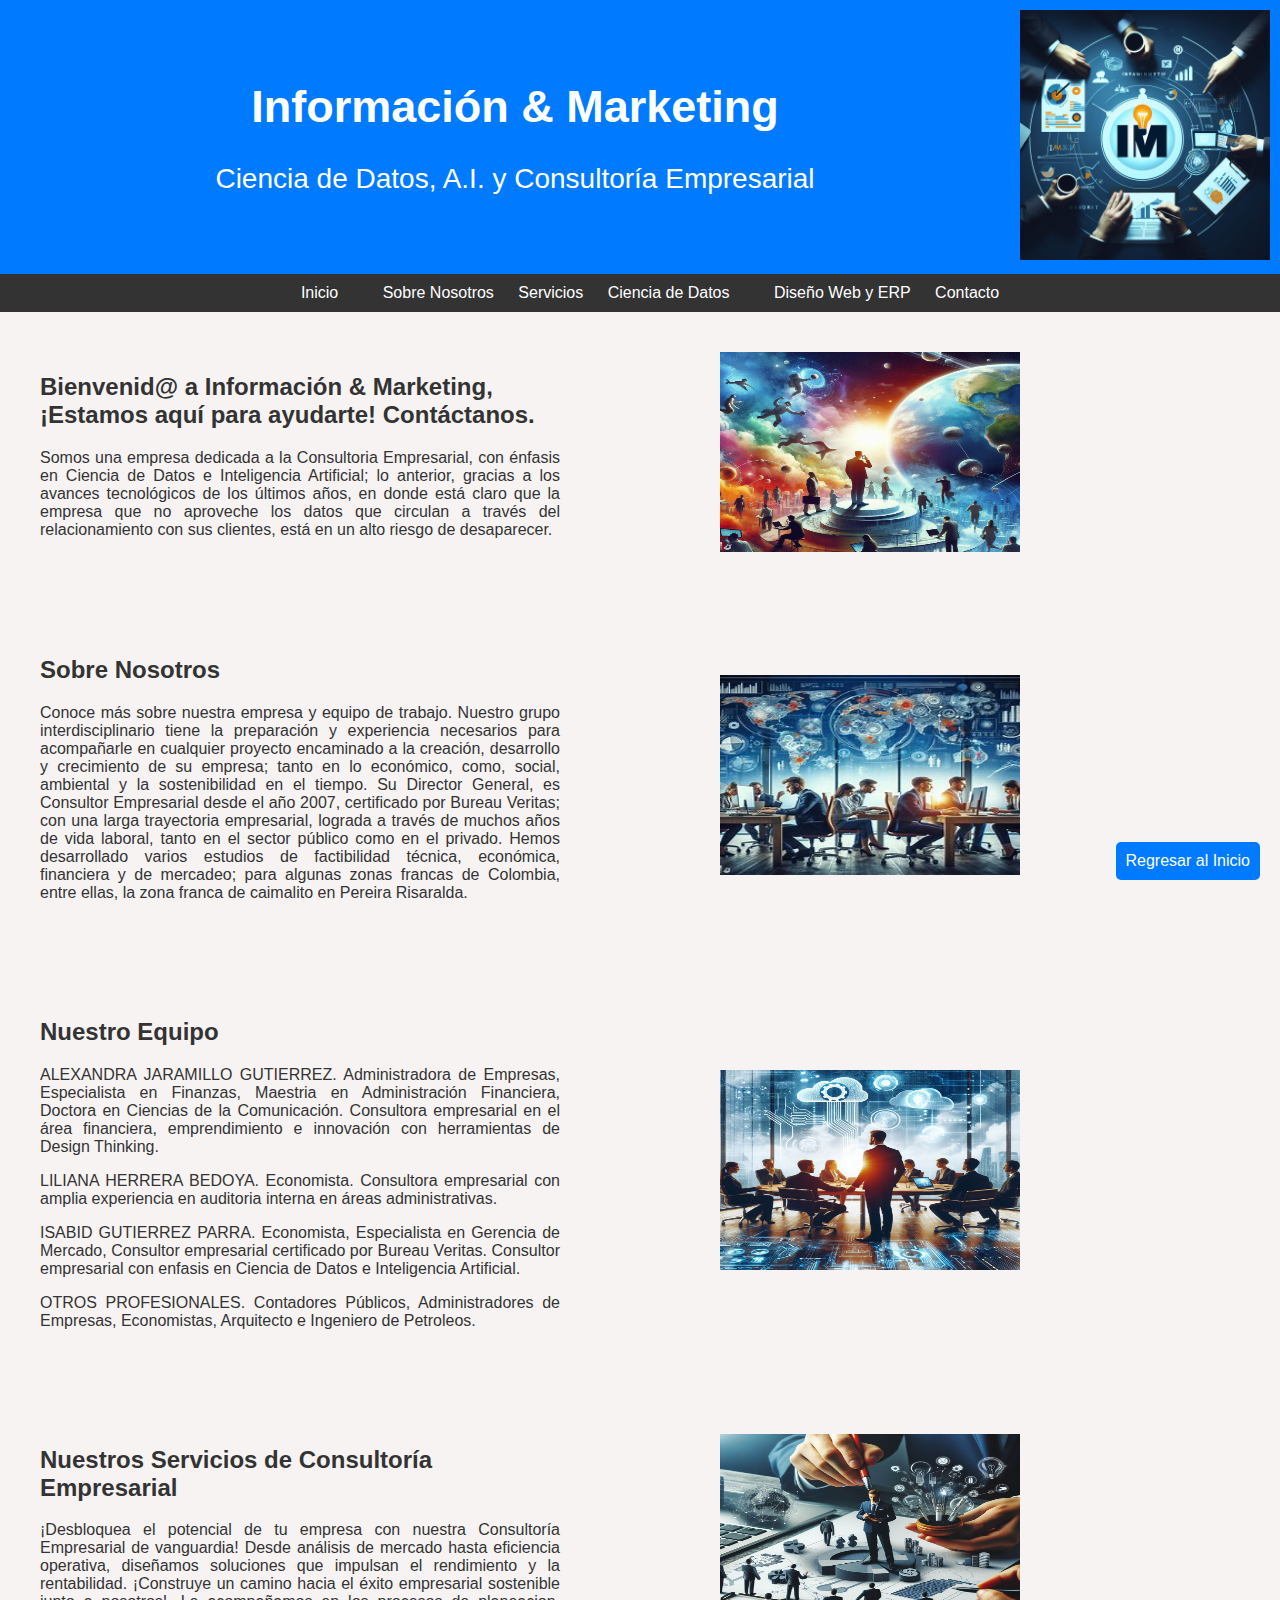
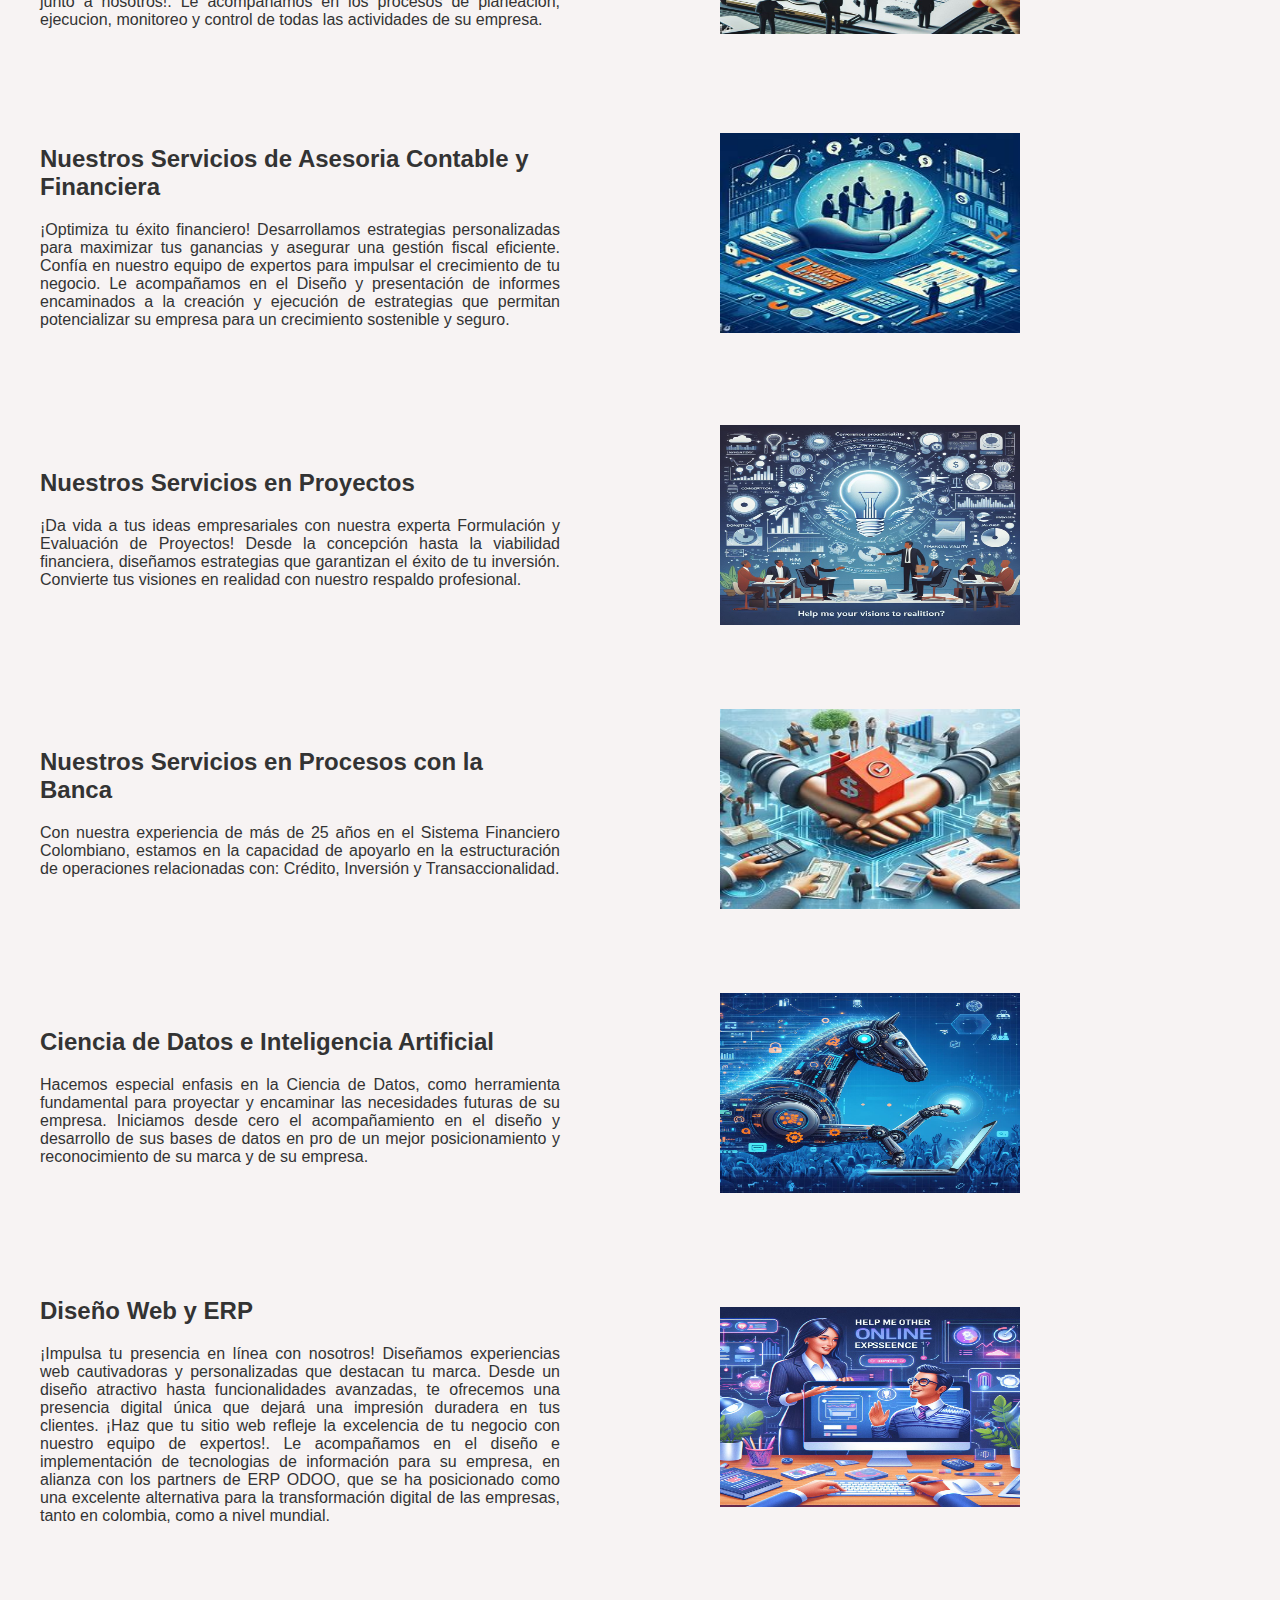
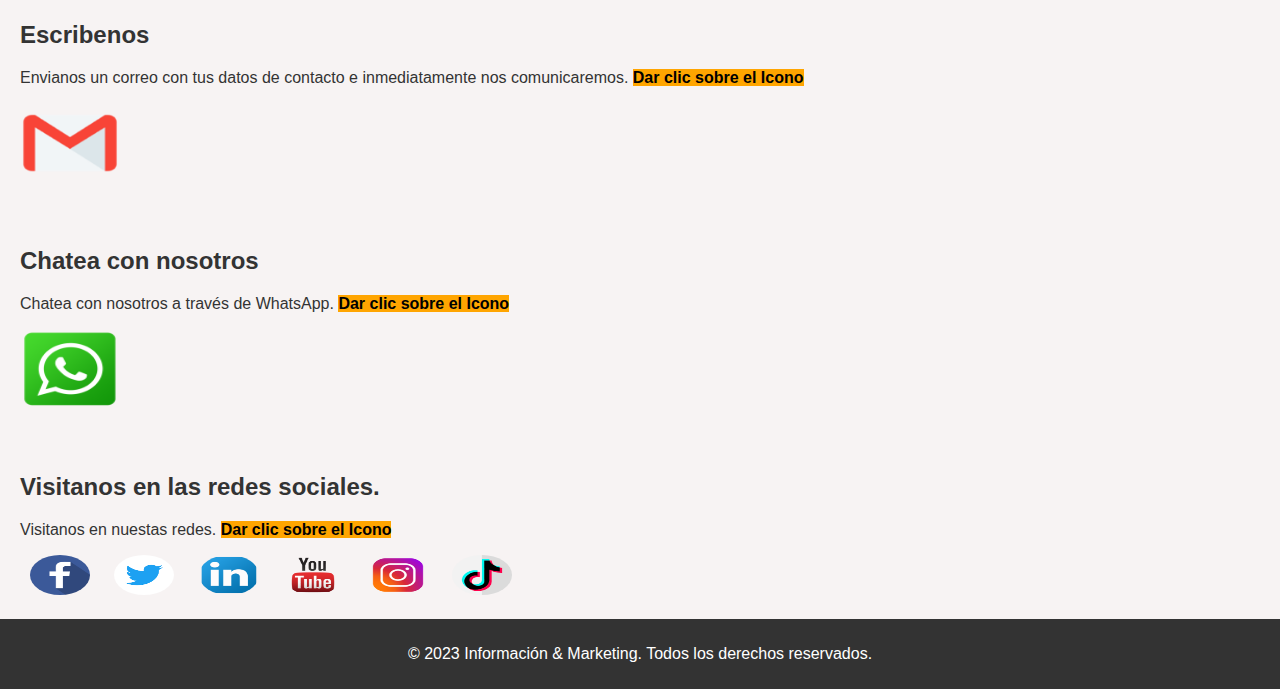
<file: index.html>
<!DOCTYPE html>
<html lang="es">
<head>
    <meta charset="UTF-8">
    <meta name="viewport" content="width=device-width, initial-scale=1.0">
    <meta name="google-site-verification" content="T_G-aM1NRs5ss1O24cldQZyKy198uzYX_vYMZrDh8x0" />
    <title>Información & Marketing - Consultoría Empresarial</title>
    <link rel="stylesheet" href="styles.css">
</head>
<body>
    <header>
        <div class="company-info">
            <h1>Información & Marketing</h1>
            <p>Ciencia de Datos, A.I. y Consultoría Empresarial</p>
        </div>
        <div class="logo">
            <img class="ampliable" src="img/logo3.jpg" alt="Logo de Información & Marketing">
        </div>
    </header>

    <nav>
        <a href="#inicio">Inicio</a>
        <a href="#sobre-nosotros">Sobre Nosotros</a>
        <div class="dropdown">
            <span>Servicios</span>
            <div class="dropdown-content">
                <a href="#consultoria">Consultoría Empresarial</a>
                <a href="#asesoria">Asesoria Contable y Financiera</a>
                <a href="#proyectos">Proyectos</a>
                <a href="#procesos">Procesos con la Banca</a>
                <!-- Agrega más opciones según sea necesario -->
            </div>
        </div>
        <a href="#ciencia">Ciencia de Datos</a>
        <a href="#blog">Diseño Web y ERP</a>
        <div class="contacto">
            <span>Contacto</span>
            <div class="contacto-content">
                <a href="#email">Escribenos</a>
                <a href="#chat">Chatea con nosotros</a>
                <a href="#visita">Visitanos en las redes</a>
            </div>
        </div>

            
     </nav>

     <section id="inicio" class="flex-container">
        <div class="column text-column">
            <h2>Bienvenid@ a Información & Marketing, ¡Estamos aquí para ayudarte! Contáctanos.</h2>
            <p class="parrafo-justificado">
                Somos una empresa dedicada a la Consultoria Empresarial, con énfasis en Ciencia de Datos e Inteligencia Artificial;
                lo anterior, gracias a los avances tecnológicos de los últimos años, en donde está claro que la empresa
                que no aproveche los datos que circulan a través del relacionamiento con sus clientes, está en un alto 
                riesgo de desaparecer.
            </p>
        </div>
        <div class="column">
            <img class="ampliable" src="img/consuliym13.jpg" width="300" height="200" alt="Imagen de Consultoría Empresarial">
        </div>
    </section>


    <section id="sobre-nosotros" class="flex-container">
        <div class="column text-column">
            <a href="#iradetalle">
                <h2>Sobre Nosotros</h2>
                <p class="parrafo-justificado">
                Conoce más sobre nuestra empresa y equipo de trabajo. Nuestro grupo interdisciplinario tiene la preparación y experiencia
                necesarios para acompañarle en cualquier proyecto encaminado a la creación, desarrollo y crecimiento de su empresa;
                tanto en lo económico, como, social, ambiental y la sostenibilidad en el tiempo. Su Director General, es Consultor Empresarial
                desde el año 2007, certificado por Bureau Veritas; con una larga trayectoria empresarial, lograda a través de muchos años de vida 
                laboral, tanto en el sector público como en el privado. Hemos desarrollado varios estudios de factibilidad técnica, económica, 
                financiera y de mercadeo; para algunas zonas francas de Colombia, entre ellas, la zona franca de caimalito en Pereira Risaralda.
                </p>
            </a>
        </div>

        <div class="column">   
            <img class="ampliable" src="img/consuliym1.jpg" width="300" height="200">
        </div>
    </section>

    <section id="iradetalle" class="flex-container">
        <div class="column text-column">
             <h2>Nuestro Equipo</h2>
             <p class="parrafo-justificado">
                ALEXANDRA JARAMILLO GUTIERREZ. Administradora de Empresas, Especialista en Finanzas, 
                Maestria en Administración Financiera, Doctora en Ciencias de la Comunicación. Consultora empresarial 
                en el área financiera, emprendimiento e innovación con herramientas de Design Thinking.  </p>
            <p class="parrafo-justificado">  
                LILIANA HERRERA BEDOYA. Economista. Consultora empresarial con amplia experiencia en auditoria interna
                en áreas administrativas.</p>
            <p class="parrafo-justificado">  
                ISABID GUTIERREZ PARRA. Economista, Especialista en Gerencia de Mercado, Consultor empresarial 
                certificado por Bureau Veritas. Consultor empresarial con enfasis en Ciencia de Datos e Inteligencia Artificial.
            </p>
            <p class="parrafo-justificado">  
                OTROS PROFESIONALES. Contadores Públicos, Administradores de Empresas, Economistas, Arquitecto e Ingeniero de Petroleos.
             </p>
        </div>
        <div class="column">
            <img class="ampliable" src="img/equipodew.jpeg" width="300" height="200">
        </div>
    </section>

    <section id="consultoria" class="flex-container">
        <div class="column text-column">
            <h2>Nuestros Servicios de Consultoría Empresarial</h2>
            <p class="parrafo-justificado">
                ¡Desbloquea el potencial de tu empresa con nuestra Consultoría Empresarial de vanguardia! Desde análisis de mercado 
                hasta eficiencia operativa, diseñamos soluciones que impulsan el rendimiento y la rentabilidad. ¡Construye un camino 
                hacia el éxito empresarial sostenible junto a nosotros!.
                Le acompañamos en los procesos de planeacion, ejecucion, monitoreo y control de todas las actividades de su empresa.
            </p>
        </div>
        <div class="column">
            <img class="ampliable" src="img/consuliym2.jpg" width="300" height="200">
        </div>
    </section>

    <section id="asesoria" class="flex-container">
        <div class="column text-column">
            <h2>Nuestros Servicios de Asesoria Contable y Financiera </h2>
            <p class="parrafo-justificado">
                ¡Optimiza tu éxito financiero! Desarrollamos estrategias personalizadas para maximizar tus ganancias y asegurar 
                una gestión fiscal eficiente. Confía en nuestro equipo de expertos para impulsar el crecimiento de tu negocio. 
                Le acompañamos en el Diseño y presentación de informes encaminados a la creación y ejecución de estrategias
                que permitan potencializar su empresa para un crecimiento sostenible y seguro.
            </p>
        </div>
        <div class="column">
            <img class="ampliable" src="img/consuliym16.jpg" width="300" height="200">
        </div>
    </section>

    <section id="proyectos"  class="flex-container">
        <div class="column text-column">
            <h2>Nuestros Servicios en Proyectos </h2>
            <p class="parrafo-justificado">
                ¡Da vida a tus ideas empresariales con nuestra experta Formulación y Evaluación de Proyectos! Desde la concepción hasta
                la viabilidad financiera, diseñamos estrategias que garantizan el éxito de tu inversión. Convierte tus visiones en realidad 
                con nuestro respaldo profesional.
            </p>
        </div>
        <div class="column">
            <img class="ampliable" src="img/consuliym20.jpg" width="300" height="200">
        </div>
    </section>

    <section id="procesos" class="flex-container">
        <div class="column text-column">
            <h2>Nuestros Servicios en Procesos con la Banca</h2>
            <p class="parrafo-justificado">
                Con nuestra experiencia de más de 25 años en el Sistema Financiero Colombiano, estamos en la capacidad
                de apoyarlo en la estructuración de operaciones relacionadas con: Crédito, Inversión y
                Transaccionalidad.
            </p>
        </div>
        <div class="column">
            <img class="ampliable" src="img/consuliym14.jpg" width="300" height="200">
        </div>
    </section>

    <section id="ciencia" class="flex-container">
        <div class="column text-column">
            <h2>Ciencia de Datos e Inteligencia Artificial</h2>
            <p class="parrafo-justificado">
            Hacemos especial enfasis en la Ciencia de Datos, como herramienta fundamental para proyectar y encaminar las necesidades
            futuras de su empresa. Iniciamos desde cero el acompañamiento en el diseño y desarrollo de sus bases de datos en pro de un mejor
            posicionamiento y reconocimiento de su marca y de su empresa.
            </p>
        </div>
        <div class="column">
            <img class="ampliable" src="img/consuliym18.jpg" width="300" height="200">
        </div>
    </section>

    <section id="blog" class="flex-container">
        <div class="column text-column">
             <h2>Diseño Web y ERP</h2>
            <p class="parrafo-justificado">
                ¡Impulsa tu presencia en línea con nosotros! Diseñamos experiencias web cautivadoras y personalizadas que destacan 
                tu marca. Desde un diseño atractivo hasta funcionalidades avanzadas, te ofrecemos una presencia digital única que 
                dejará una impresión duradera en tus clientes. ¡Haz que tu sitio web refleje la excelencia de tu negocio con nuestro 
                equipo de expertos!. Le acompañamos en el diseño e implementación de tecnologias de información para su empresa,
                en alianza con los partners de ERP ODOO, que se ha posicionado como una excelente alternativa
                para la transformación digital de las empresas, tanto en colombia, como a nivel mundial.
            </p>
        </div>
        <div class="column">
            <img class="ampliable" src="img/iym1.jpeg" width="300" height="200">
        </div>

    </section>

    <section id="email">
        <h2>Escribenos </h2>
        <p>Envianos un correo con tus datos de contacto e inmediatamente nos comunicaremos.
            <span class="resaltado">Dar clic sobre el Icono</span>
        </p>
        <a href="mailto:infoym2021@gmail.com?subject=Solicitud%20de%20Contacto" target="_blank">
            <img src="img/email.png" width="100" height="80" alt="E-Mail" class="imagen-pequeña">
        </a>
        <!-- Puedes agregar imágenes y contenido aquí -->
    </section>

    <section id="chat">
        <h2>Chatea con nosotros</h2>
        <p>Chatea con nosotros a través de WhatsApp. <span class="resaltado">Dar clic sobre el Icono</span>
        </p>
        <a href="https://wa.me/573213300807" target="_blank">
            <img src="img/wa.png" width="100" height="80" alt="WhatsApp" class="imagen-pequeña">
        </a>
        <!-- Puedes agregar imágenes y contenido aquí -->
    </section>
   
    <section id="visita">
        <h2>Visitanos en las redes sociales.  </h2>
        <p>Visitanos en nuestas redes. <span class="resaltado">Dar clic sobre el Icono</span>
        </p>
       
        <!-- Puedes agregar un formulario de contacto y detalles de contacto aquí -->
         <!-- Enlaces a redes sociales -->
         <div class="social-icons"> 
            <a href="https://www.facebook.com/profile.php?id=61555000418195" target="_blank">
                <img src="img/facebook.png" alt="Facebook">
            </a>
            <a href="https://twitter.com/JesusParraAg" target="_blank">
                <img src="img/tuiter.png" alt="Twitter">
            </a>
            <a href="https://www.linkedin.com/in/isabid-gutierrez-2ba592298" target="_blank">
                <img src="img/linkedin.png" alt="LinkedIn">
            </a>
            <a href="https://www.youtube.com/channel/UC6XYYn835dWnManoGTcWAKw" target="_blank">
                <img src="img/youtube.png" alt="Youtube">
            </a>
            <a href="https://www.instagram.com/informacionymarketing1/" target="_blank">
                <img src="img/instagram.png" alt="Instagram">
            </a>
            <a href="https://www.tiktok.com/@infoym2021/" target="_blank">
                <img src="img/tiktok.jpg" alt="tiktok">
            </a>
        </div>



    </section>
    <footer>
        <p class="parrafo-centrado"> &copy; 2023 Información & Marketing. Todos los derechos reservados.
        </p>

    </footer>

    <a href="#" id="regresarAlInicio">Regresar al Inicio</a>


    <script src="iym.js"></script>

</body>
</html>
</file>
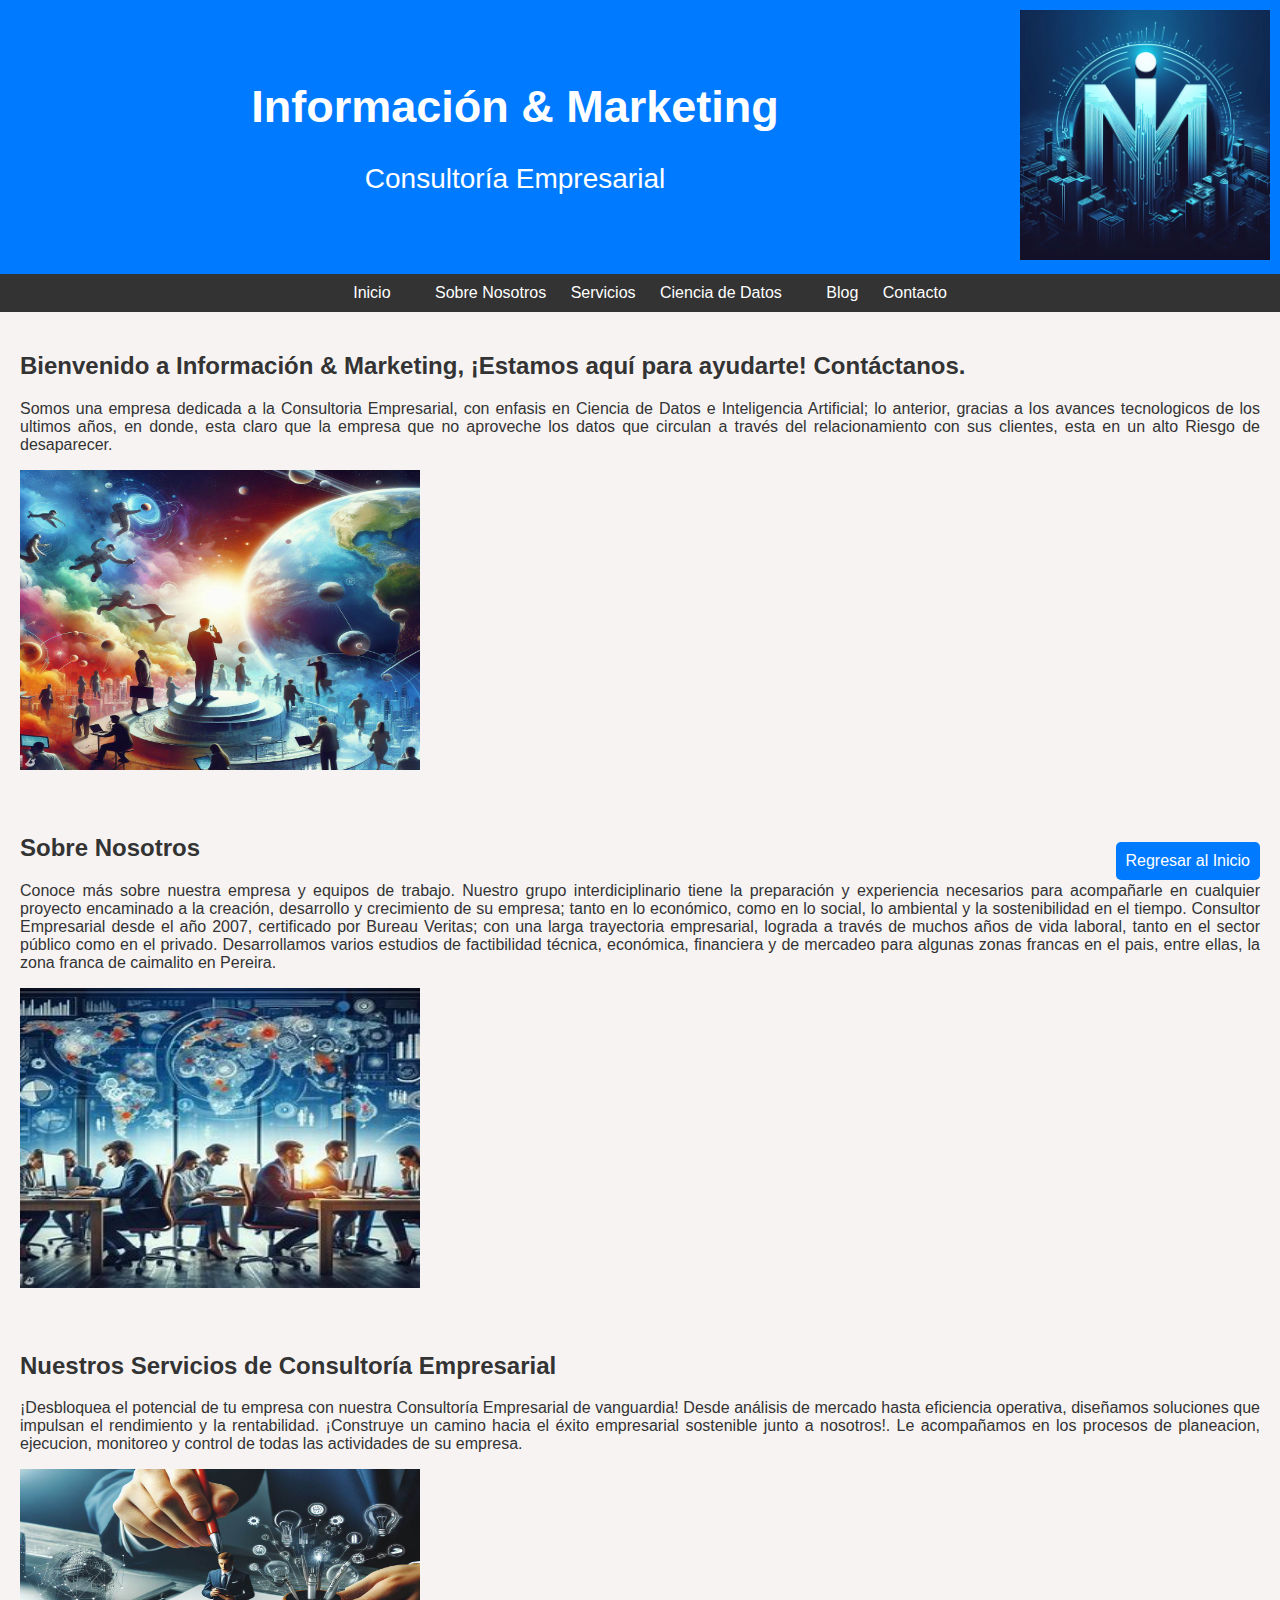
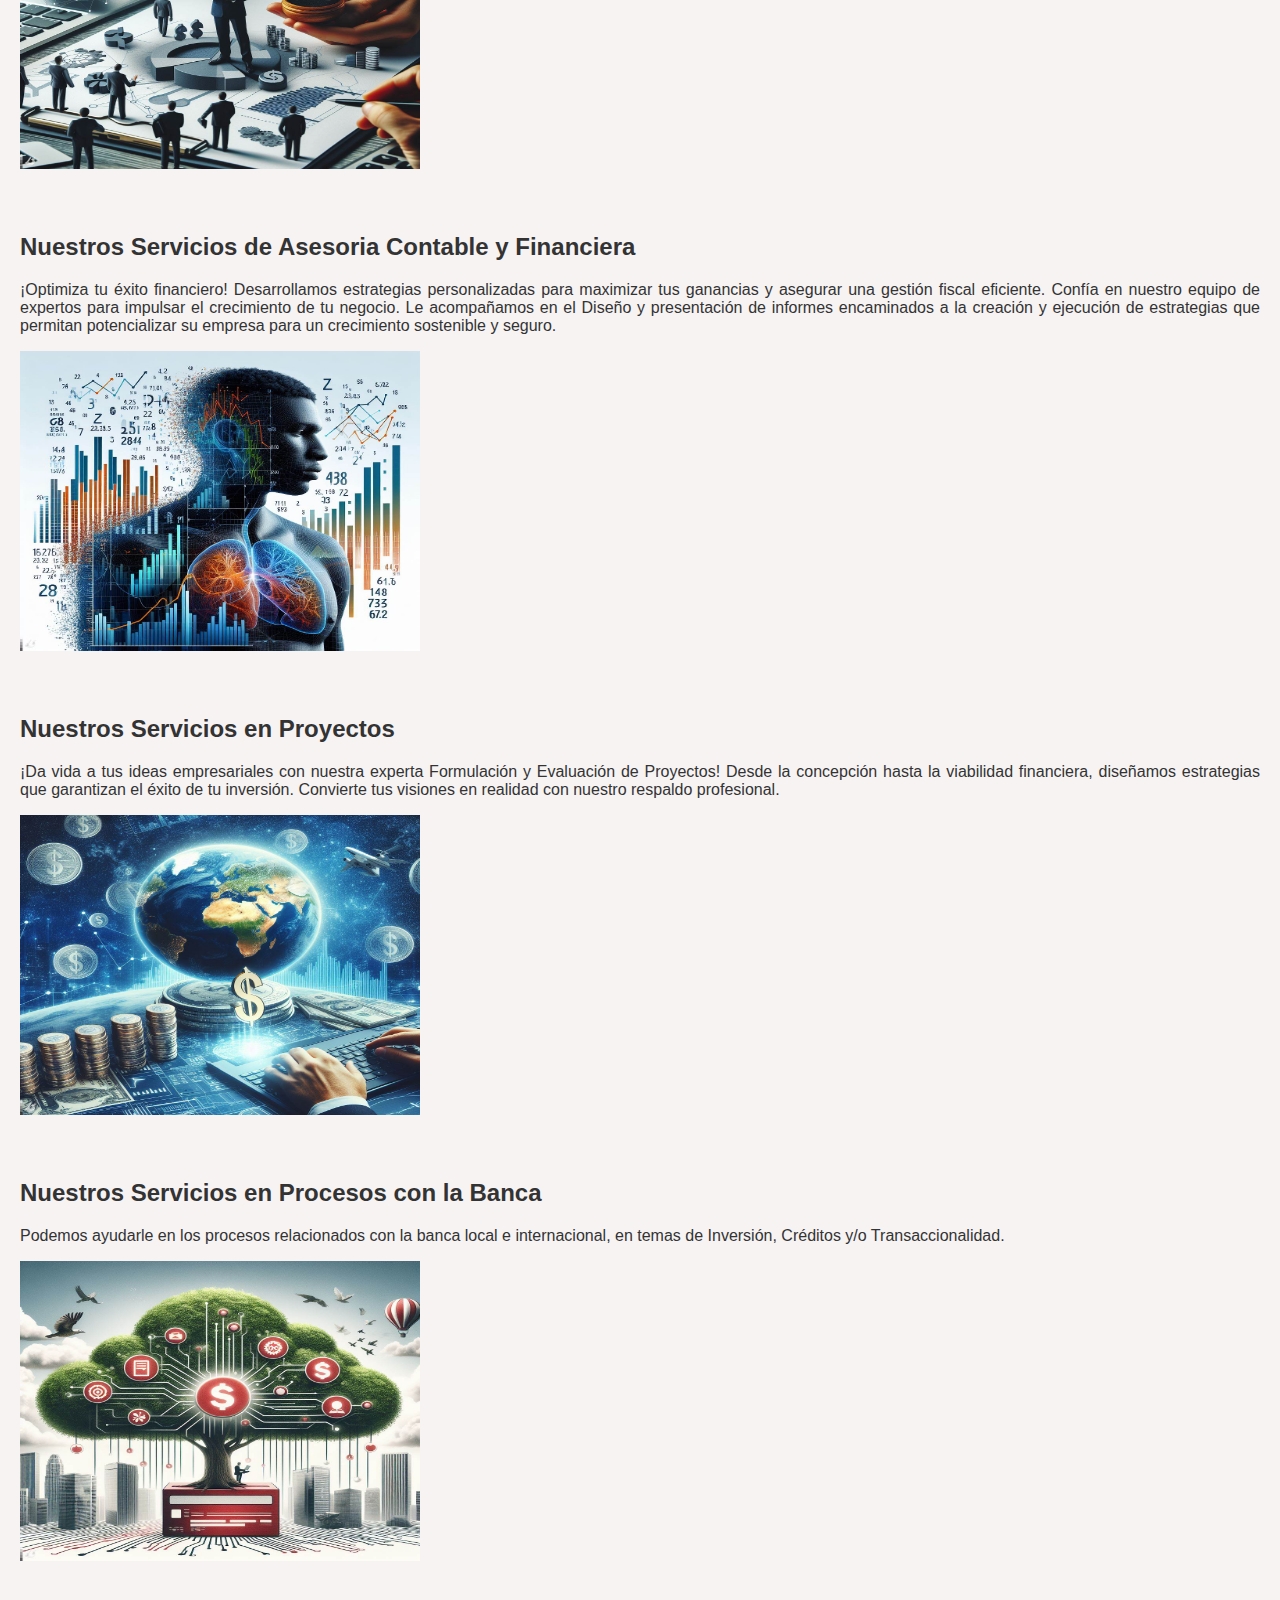
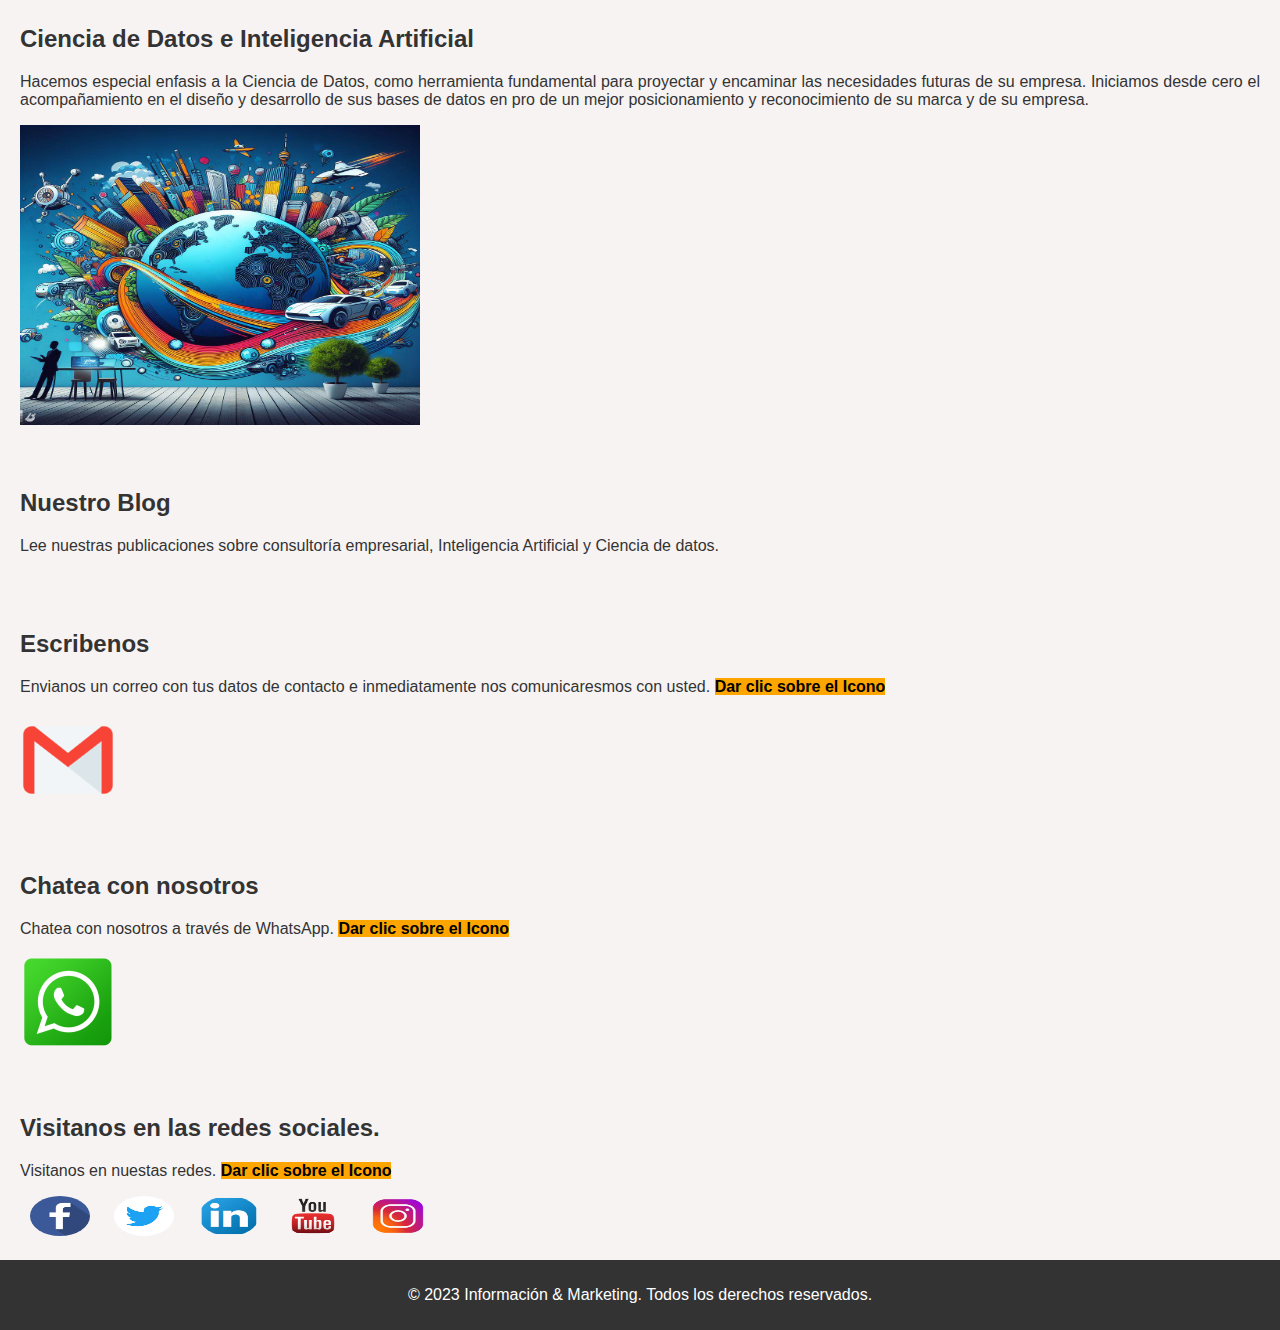
<file: indexv1.html>
<!DOCTYPE html>
<html lang="es">
<head>
    <meta charset="UTF-8">
    <meta name="viewport" content="width=device-width, initial-scale=1.0">
    <title>Información & Marketing - Consultoría Empresarial</title>
    <link rel="stylesheet" href="styles2.css">
</head>
<body>
    <header>
        <div class="company-info">
            <h1>Información & Marketing</h1>
            <p>Consultoría Empresarial</p>
        </div>
        <div class="logo">
            <img src="img/logo1.jpg" alt="Logo de Información & Marketing">
        </div>
    </header>

    <nav>
        <a href="#inicio">Inicio</a>
        <a href="#sobre-nosotros">Sobre Nosotros</a>
        <div class="dropdown">
            <span>Servicios</span>
            <div class="dropdown-content">
                <a href="#consultoria">Consultoría Empresarial</a>
                <a href="#asesoria">Asesoria Contable y Financiera</a>
                <a href="#proyectos">Proyectos</a>
                <a href="#procesos">Procesos con la Banca</a>
                <!-- Agrega más opciones según sea necesario -->
            </div>
        </div>
        <a href="#ciencia">Ciencia de Datos</a>
        <a href="#blog">Blog</a>
        <div class="contacto">
            <span>Contacto</span>
            <div class="contacto-content">
                <a href="#email">Escribenos</a>
                <a href="#chat">Chatea con nosotros</a>
                <a href="#visita">Visitanos en las redes</a>
            </div>
        </div>

            
     </nav>

    <section id="inicio">
        <h2>Bienvenido a Información & Marketing, ¡Estamos aquí para ayudarte! Contáctanos.</h2>
        <p class="parrafo-justificado">
            Somos una empresa dedicada a la Consultoria Empresarial, con enfasis en Ciencia de Datos e Inteligencia Artificial;
            lo anterior, gracias a los avances tecnologicos de los ultimos años, en donde, esta claro que la empresa
            que no aproveche los datos que circulan a través del relacionamiento con sus clientes, esta en un alto 
            Riesgo de desaparecer.
        </p>
        <img src="img/consuliym13.jpg" width="400" height="300">
    </section>

    <section id="sobre-nosotros">
        <h2>Sobre Nosotros</h2>
        <p class="parrafo-justificado">
            Conoce más sobre nuestra empresa y equipos de trabajo. Nuestro grupo interdiciplinario tiene la preparación y experiencia
            necesarios para acompañarle en cualquier proyecto encaminado a la creación, desarrollo y crecimiento de su empresa;
            tanto en lo económico, como en lo social, lo ambiental y la sostenibilidad en el tiempo. Consultor Empresarial desde el
            año 2007, certificado por Bureau Veritas; con una larga trayectoria empresarial, lograda a través de muchos años de vida 
            laboral, tanto en el sector público como en el privado. Desarrollamos varios estudios de factibilidad técnica, económica, 
            financiera y de mercadeo para algunas zonas francas en el pais, entre ellas, la zona franca de caimalito en Pereira.
        </p>
        <img src="img/consuliym1.jpg" width="400" height="300">
    </section>

    <section id="consultoria">
        <h2>Nuestros Servicios de Consultoría Empresarial</h2>
        <p class="parrafo-justificado">
            ¡Desbloquea el potencial de tu empresa con nuestra Consultoría Empresarial de vanguardia! Desde análisis de mercado
            hasta eficiencia operativa, diseñamos soluciones que impulsan el rendimiento y la rentabilidad. ¡Construye un camino 
            hacia el éxito empresarial sostenible junto a nosotros!.
            Le acompañamos en los procesos de planeacion, ejecucion, monitoreo y control de todas las actividades de su empresa.
        </p>
        <img src="img/consuliym2.jpg" width="400" height="300">
    </section>

    <section id="asesoria">
        <h2>Nuestros Servicios de Asesoria Contable y Financiera </h2>
        <p class="parrafo-justificado">
            ¡Optimiza tu éxito financiero! Desarrollamos estrategias personalizadas para maximizar tus ganancias y asegurar 
            una gestión fiscal eficiente. Confía en nuestro equipo de expertos para impulsar el crecimiento de tu negocio. 
            Le acompañamos en el Diseño y presentación de informes encaminados a la creación y ejecución de estrategias
            que permitan potencializar su empresa para un crecimiento sostenible y seguro.
        </p>
        <img src="img/consuliym5.jpg" width="400" height="300">
    </section>

    <section id="proyectos">
        <h2>Nuestros Servicios en Proyectos </h2>
        <p class="parrafo-justificado">
            ¡Da vida a tus ideas empresariales con nuestra experta Formulación y Evaluación de Proyectos! Desde la concepción hasta
            la viabilidad financiera, diseñamos estrategias que garantizan el éxito de tu inversión. Convierte tus visiones en realidad 
            con nuestro respaldo profesional.
        </p>
        <img src="img/consuliym7.jpg" width="400" height="300">
    </section>

    <section id="procesos">
        <h2>Nuestros Servicios en Procesos con la Banca</h2>
        <p class="parrafo-justificado">
            Podemos ayudarle en los procesos relacionados con la banca local e internacional, en temas de Inversión, Créditos
           y/o Transaccionalidad.
        </p>
        <img src="img/consuliym9.jpg" width="400" height="300">
    </section>

    <section id="ciencia">
        <h2>Ciencia de Datos e Inteligencia Artificial</h2>
        <p class="parrafo-justificado">
           Hacemos especial enfasis a la Ciencia de Datos, como herramienta fundamental para proyectar y encaminar las necesidades
           futuras de su empresa. Iniciamos desde cero el acompañamiento en el diseño y desarrollo de sus bases de datos en pro de un mejor
           posicionamiento y reconocimiento de su marca y de su empresa.
        </p>
        <img src="img/consuliym12.jpg" width="400" height="300">
    </section>

    <section id="blog">
        <h2>Nuestro Blog</h2>
        <p>Lee nuestras publicaciones sobre consultoría empresarial, Inteligencia Artificial y Ciencia de datos.</p>
        <!-- Puedes agregar imágenes y contenido aquí -->
    </section>

    <section id="email">
        <h2>Escribenos </h2>
        <p>Envianos un correo con tus datos de contacto e inmediatamente nos comunicaresmos con usted.
            <span class="resaltado">Dar clic sobre el Icono</span>
        </p>
        <a href="mailto:infoym2021@gmail.com" target="_blank">
            <img src="img/email.png" alt="E-Mail">
        </a>
        <!-- Puedes agregar imágenes y contenido aquí -->
    </section>

    <section id="chat">
        <h2>Chatea con nosotros</h2>
        <p>Chatea con nosotros a través de WhatsApp. <span class="resaltado">Dar clic sobre el Icono</span>
        </p>
        <a href="https://wa.me/573213300807" target="_blank">
            <img src="img/wa.png" alt="WhatsApp">
        </a>
        <!-- Puedes agregar imágenes y contenido aquí -->
    </section>
   
    <section id="visita">
        <h2>Visitanos en las redes sociales.  </h2>
        <p>Visitanos en nuestas redes. <span class="resaltado">Dar clic sobre el Icono</span>
        </p>
       
        <!-- Puedes agregar un formulario de contacto y detalles de contacto aquí -->
         <!-- Enlaces a redes sociales -->
         <div class="social-icons"> 
            <a href="https://m.facebook.com/isabid.gutierrez?eav=AfZkwil_oLKJLCIqDHS9rvrXqoko0mv-oY93hYILlrX9jM4NcNO3S0mYVsaMCYxYJzc&paipv=0" target="_blank">
                <img src="img/facebook.png" alt="Facebook">
            </a>
            <a href="https://twitter.com/isabidgu" target="_blank">
                <img src="img/tuiter.png" alt="Twitter">
            </a>
            <a href="https://www.linkedin.com/in/isabid-gutierrez-2ba592298" target="_blank">
                <img src="img/linkedin.png" alt="LinkedIn">
            </a>
            <a href="https://www.youtube.com/channel/UC6XYYn835dWnManoGTcWAKw" target="_blank">
                <img src="img/youtube.png" alt="Youtube">
            </a>
            <a href="https://www.instagram.com/isabidgutierrez/" target="_blank">
                <img src="img/instagram.png" alt="Instagram">
            </a>
    
        </div>



    </section>

  
    <footer>
        <p class="parrafo-centrado"> &copy; 2023 Información & Marketing. Todos los derechos reservados.
        </p>

    </footer>

    <a href="#" id="regresarAlInicio">Regresar al Inicio</a>

    <script>
        // JavaScript para desplazarse al inicio de la página cuando se hace clic en el enlace
        document.getElementById('regresarAlInicio').addEventListener('click', function() {
        window.scrollTo({ top: 0, behavior: 'smooth' });
    });
    </script>


</body>
</html>
</file>
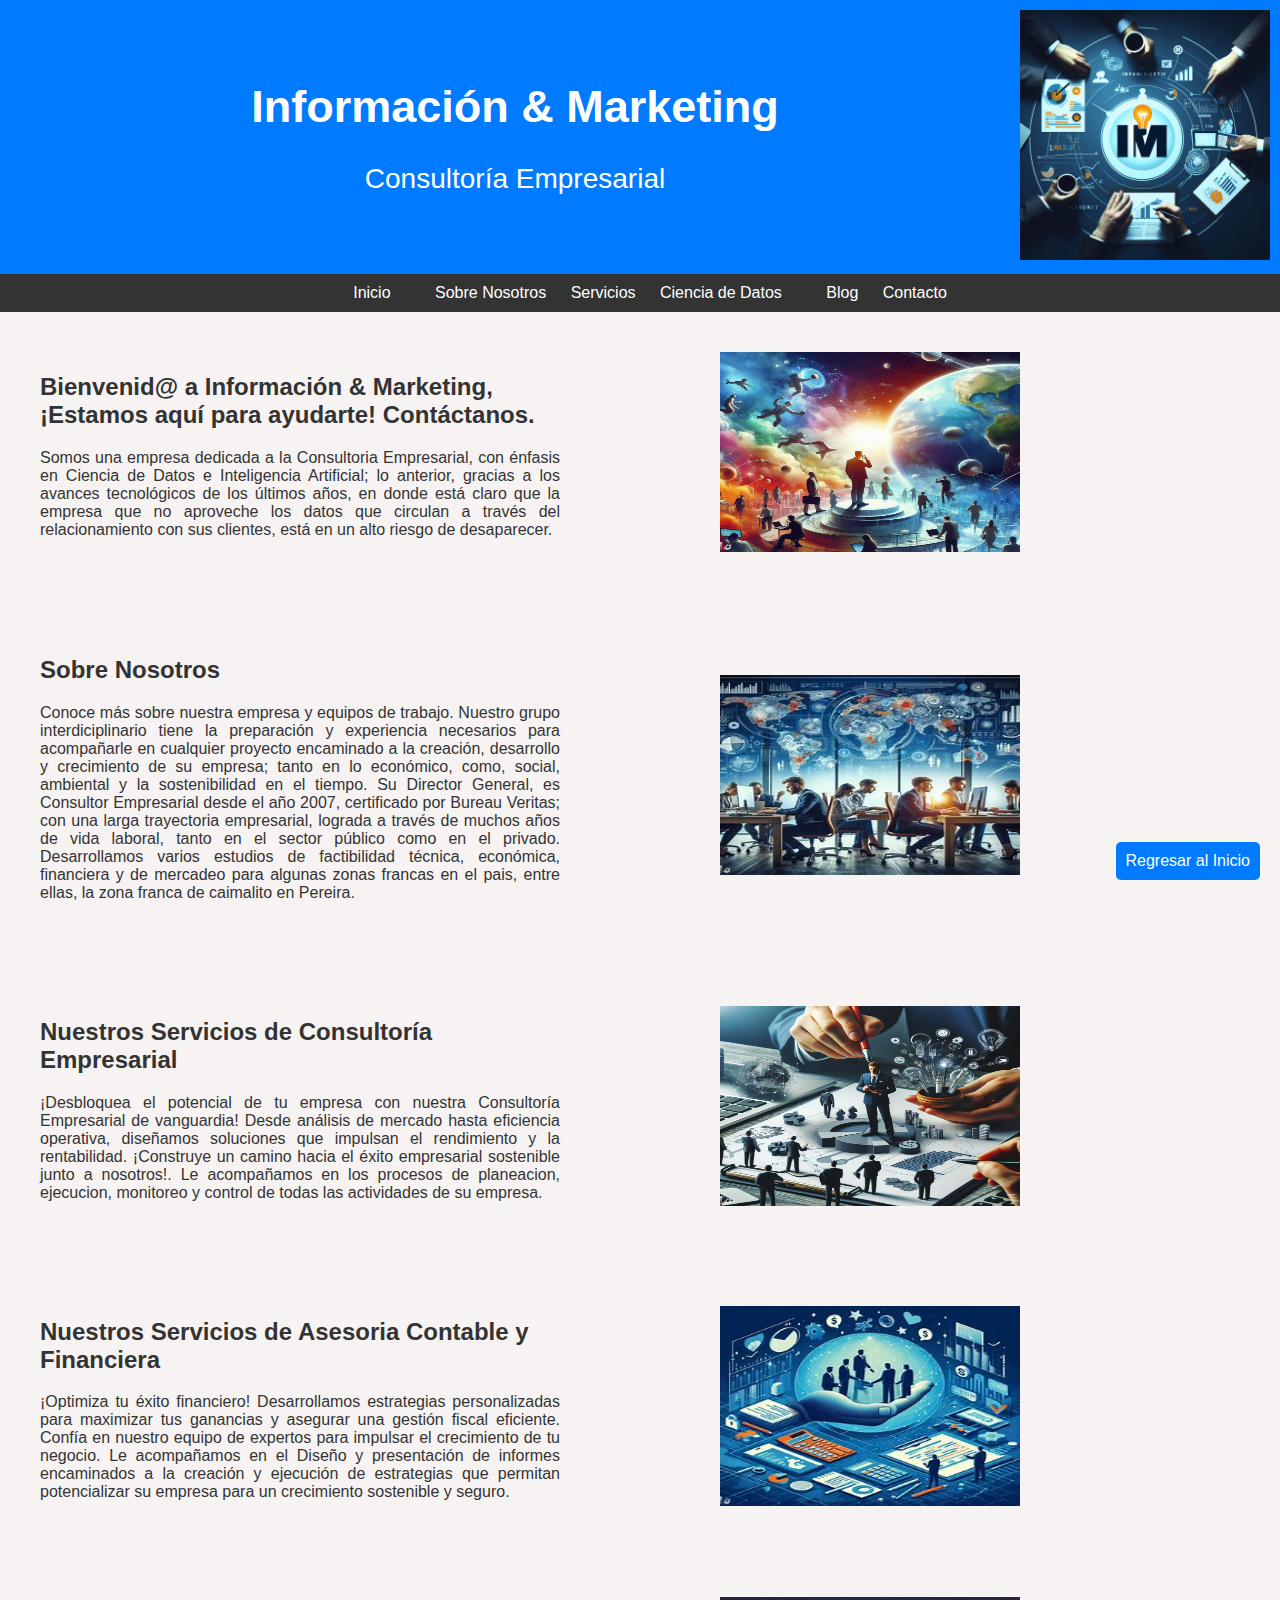
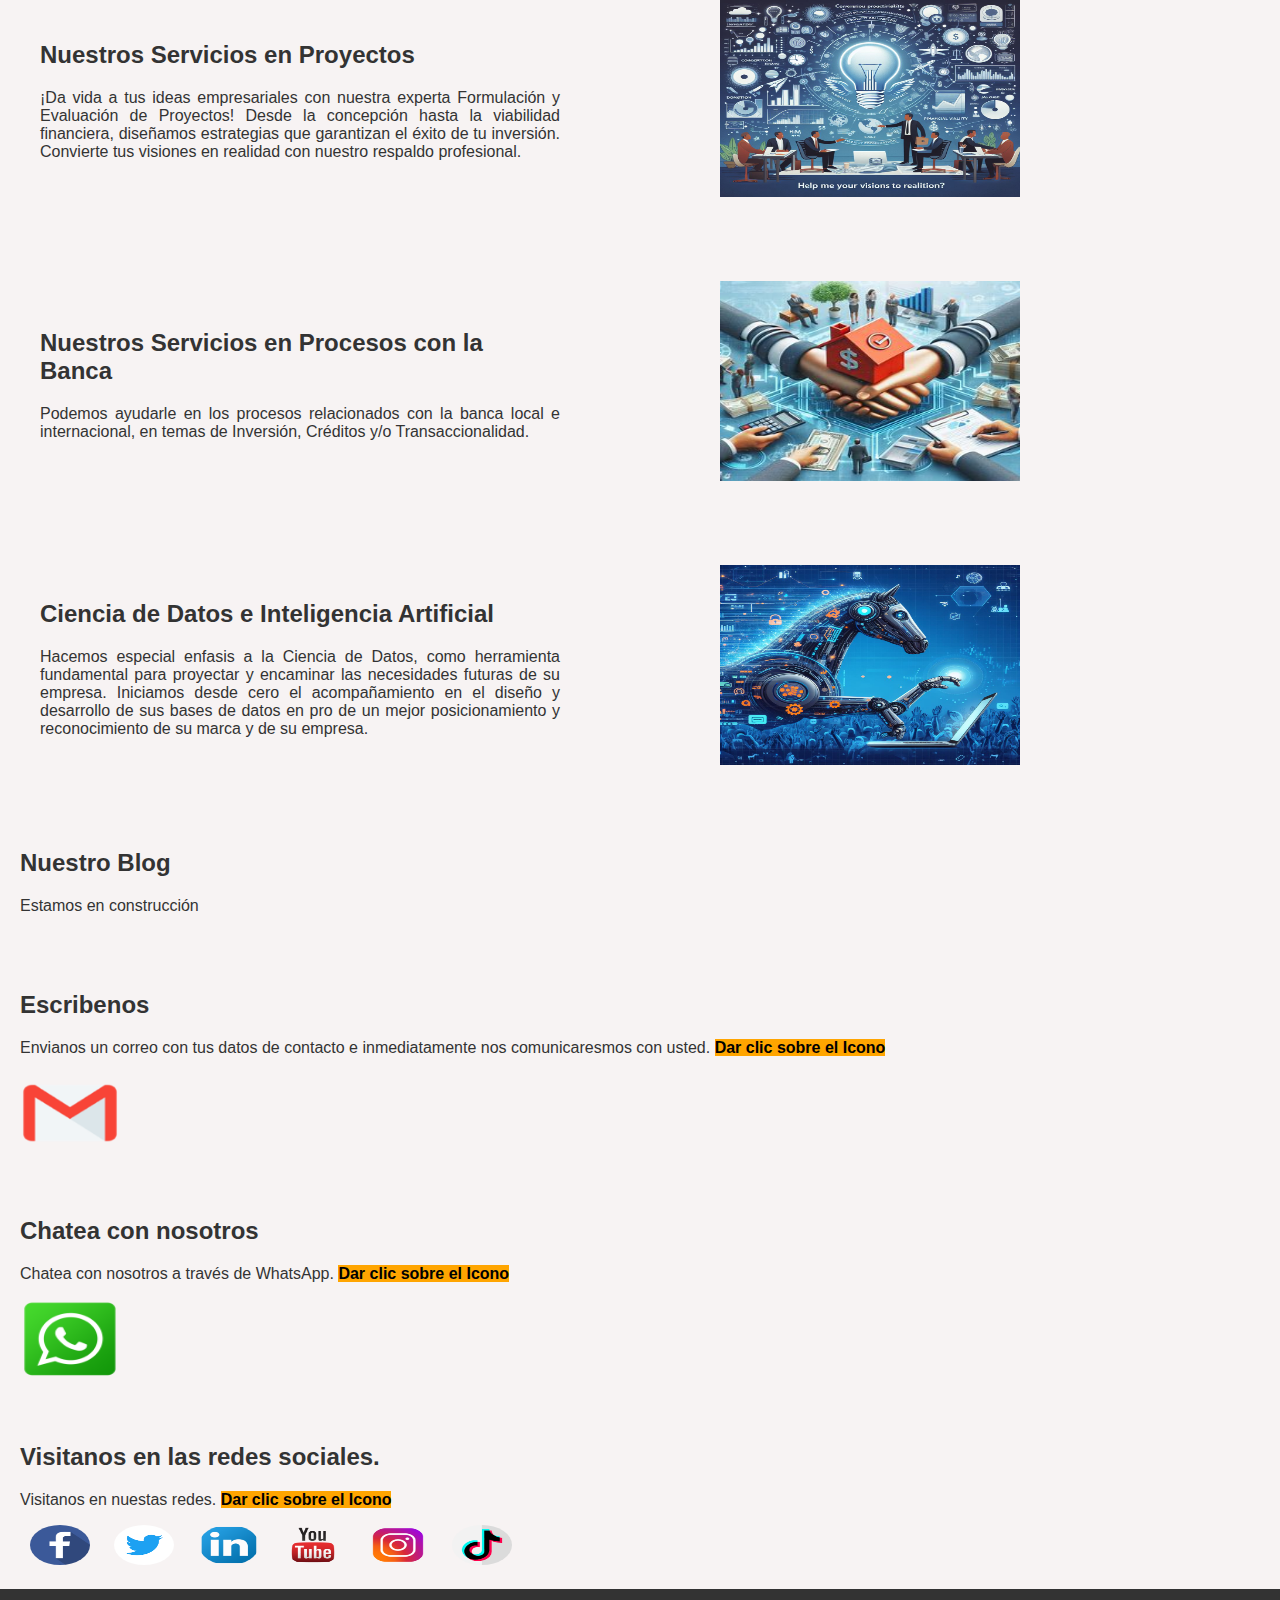
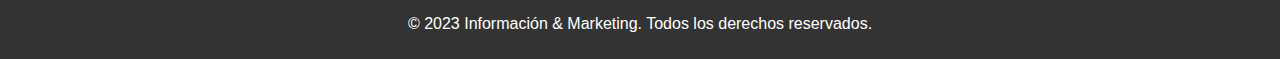
<file: indexv2.html>
<!DOCTYPE html>
<html lang="es">
<head>
    <meta charset="UTF-8">
    <meta name="viewport" content="width=device-width, initial-scale=1.0">
    <title>Información & Marketing - Consultoría Empresarial</title>
    <link rel="stylesheet" href="styles2.css">
</head>
<body>
    <header>
        <div class="company-info">
            <h1>Información & Marketing</h1>
            <p>Consultoría Empresarial</p>
        </div>
        <div class="logo">
            <img class="ampliable" src="img/logo3.jpg" alt="Logo de Información & Marketing">
        </div>
    </header>

    <nav>
        <a href="#inicio">Inicio</a>
        <a href="#sobre-nosotros">Sobre Nosotros</a>
        <div class="dropdown">
            <span>Servicios</span>
            <div class="dropdown-content">
                <a href="#consultoria">Consultoría Empresarial</a>
                <a href="#asesoria">Asesoria Contable y Financiera</a>
                <a href="#proyectos">Proyectos</a>
                <a href="#procesos">Procesos con la Banca</a>
                <!-- Agrega más opciones según sea necesario -->
            </div>
        </div>
        <a href="#ciencia">Ciencia de Datos</a>
        <a href="#blog">Blog</a>
        <div class="contacto">
            <span>Contacto</span>
            <div class="contacto-content">
                <a href="#email">Escribenos</a>
                <a href="#chat">Chatea con nosotros</a>
                <a href="#visita">Visitanos en las redes</a>
            </div>
        </div>

            
     </nav>

     <section id="inicio" class="flex-container">
        <div class="column text-column">
            <h2>Bienvenid@ a Información & Marketing, ¡Estamos aquí para ayudarte! Contáctanos.</h2>
            <p class="parrafo-justificado">
                Somos una empresa dedicada a la Consultoria Empresarial, con énfasis en Ciencia de Datos e Inteligencia Artificial;
                lo anterior, gracias a los avances tecnológicos de los últimos años, en donde está claro que la empresa
                que no aproveche los datos que circulan a través del relacionamiento con sus clientes, está en un alto 
                riesgo de desaparecer.
            </p>
        </div>
        <div class="column">
            <img class="ampliable" src="img/consuliym13.jpg" width="300" height="200" alt="Imagen de Consultoría Empresarial">
        </div>
    </section>

    <section id="sobre-nosotros" class="flex-container">
        <div class="column text-column">
             <h2>Sobre Nosotros</h2>
             <p class="parrafo-justificado">
              Conoce más sobre nuestra empresa y equipos de trabajo. Nuestro grupo interdiciplinario tiene la preparación y experiencia
              necesarios para acompañarle en cualquier proyecto encaminado a la creación, desarrollo y crecimiento de su empresa;
              tanto en lo económico, como, social, ambiental y la sostenibilidad en el tiempo. Su Director General, es Consultor Empresarial
              desde el año 2007, certificado por Bureau Veritas; con una larga trayectoria empresarial, lograda a través de muchos años de vida 
              laboral, tanto en el sector público como en el privado. Desarrollamos varios estudios de factibilidad técnica, económica, 
              financiera y de mercadeo para algunas zonas francas en el pais, entre ellas, la zona franca de caimalito en Pereira.
             </p>
        </div>
        <div class="column">   
            <img class="ampliable" src="img/consuliym1.jpg" width="300" height="200">
        </div>
    </section>

    <section id="consultoria" class="flex-container">
        <div class="column text-column">
            <h2>Nuestros Servicios de Consultoría Empresarial</h2>
            <p class="parrafo-justificado">
                ¡Desbloquea el potencial de tu empresa con nuestra Consultoría Empresarial de vanguardia! Desde análisis de mercado
                hasta eficiencia operativa, diseñamos soluciones que impulsan el rendimiento y la rentabilidad. ¡Construye un camino 
                hacia el éxito empresarial sostenible junto a nosotros!.
                Le acompañamos en los procesos de planeacion, ejecucion, monitoreo y control de todas las actividades de su empresa.
            </p>
        </div>
        <div class="column">
            <img class="ampliable" src="img/consuliym2.jpg" width="300" height="200">
        </div>
    </section>

    <section id="asesoria" class="flex-container">
        <div class="column text-column">
            <h2>Nuestros Servicios de Asesoria Contable y Financiera </h2>
            <p class="parrafo-justificado">
                ¡Optimiza tu éxito financiero! Desarrollamos estrategias personalizadas para maximizar tus ganancias y asegurar 
                una gestión fiscal eficiente. Confía en nuestro equipo de expertos para impulsar el crecimiento de tu negocio. 
                Le acompañamos en el Diseño y presentación de informes encaminados a la creación y ejecución de estrategias
                que permitan potencializar su empresa para un crecimiento sostenible y seguro.
            </p>
        </div>
        <div class="column">
            <img class="ampliable" src="img/consuliym16.jpg" width="300" height="200">
        </div>
    </section>

    <section id="proyectos"  class="flex-container">
        <div class="column text-column">
            <h2>Nuestros Servicios en Proyectos </h2>
            <p class="parrafo-justificado">
                ¡Da vida a tus ideas empresariales con nuestra experta Formulación y Evaluación de Proyectos! Desde la concepción hasta
                la viabilidad financiera, diseñamos estrategias que garantizan el éxito de tu inversión. Convierte tus visiones en realidad 
                con nuestro respaldo profesional.
            </p>
        </div>
        <div class="column">
            <img class="ampliable" src="img/consuliym20.jpg" width="300" height="200">
        </div>
    </section>

    <section id="procesos" class="flex-container">
        <div class="column text-column">
            <h2>Nuestros Servicios en Procesos con la Banca</h2>
            <p class="parrafo-justificado">
                Podemos ayudarle en los procesos relacionados con la banca local e internacional, en temas de Inversión, Créditos
            y/o Transaccionalidad.
            </p>
        </div>
        <div class="column">
            <img class="ampliable" src="img/consuliym14.jpg" width="300" height="200">
        </div>
    </section>

    <section id="ciencia" class="flex-container">
        <div class="column text-column">
            <h2>Ciencia de Datos e Inteligencia Artificial</h2>
            <p class="parrafo-justificado">
            Hacemos especial enfasis a la Ciencia de Datos, como herramienta fundamental para proyectar y encaminar las necesidades
            futuras de su empresa. Iniciamos desde cero el acompañamiento en el diseño y desarrollo de sus bases de datos en pro de un mejor
            posicionamiento y reconocimiento de su marca y de su empresa.
            </p>
        </div>
        <div class="column">
            <img class="ampliable" src="img/consuliym18.jpg" width="300" height="200">
        </div>
    </section>

    <section id="blog">
        <h2>Nuestro Blog</h2>
        <p>Estamos en construcción</p>
        <!-- Puedes agregar imágenes y contenido aquí -->
    </section>

    <section id="email">
        <h2>Escribenos </h2>
        <p>Envianos un correo con tus datos de contacto e inmediatamente nos comunicaresmos con usted.
            <span class="resaltado">Dar clic sobre el Icono</span>
        </p>
        <a href="mailto:infoym2021@gmail.com" target="_blank">
            <img src="img/email.png" width="100" height="80" alt="E-Mail" class="imagen-pequeña">
        </a>
        <!-- Puedes agregar imágenes y contenido aquí -->
    </section>

    <section id="chat">
        <h2>Chatea con nosotros</h2>
        <p>Chatea con nosotros a través de WhatsApp. <span class="resaltado">Dar clic sobre el Icono</span>
        </p>
        <a href="https://wa.me/573213300807" target="_blank">
            <img src="img/wa.png" width="100" height="80" alt="WhatsApp" class="imagen-pequeña">
        </a>
        <!-- Puedes agregar imágenes y contenido aquí -->
    </section>
   
    <section id="visita">
        <h2>Visitanos en las redes sociales.  </h2>
        <p>Visitanos en nuestas redes. <span class="resaltado">Dar clic sobre el Icono</span>
        </p>
       
        <!-- Puedes agregar un formulario de contacto y detalles de contacto aquí -->
         <!-- Enlaces a redes sociales -->
         <div class="social-icons"> 
            <a href="https://www.facebook.com/profile.php?id=61555000418195" target="_blank">
                <img src="img/facebook.png" alt="Facebook">
            </a>
            <a href="https://twitter.com/JesusParraAg" target="_blank">
                <img src="img/tuiter.png" alt="Twitter">
            </a>
            <a href="https://www.linkedin.com/in/isabid-gutierrez-2ba592298" target="_blank">
                <img src="img/linkedin.png" alt="LinkedIn">
            </a>
            <a href="https://www.youtube.com/channel/UC6XYYn835dWnManoGTcWAKw" target="_blank">
                <img src="img/youtube.png" alt="Youtube">
            </a>
            <a href="https://www.instagram.com/informacionymarketing1/" target="_blank">
                <img src="img/instagram.png" alt="Instagram">
            </a>
            <a href="https://www.tiktok.com/@infoym2021/" target="_blank">
                <img src="img/tiktok.jpg" alt="tiktok">
            </a>
        </div>



    </section>

  
    <footer>
        <p class="parrafo-centrado"> &copy; 2023 Información & Marketing. Todos los derechos reservados.
        </p>

    </footer>

    <a href="#" id="regresarAlInicio">Regresar al Inicio</a>

    <script>
        // JavaScript para desplazarse al inicio de la página cuando se hace clic en el enlace
        document.getElementById('regresarAlInicio').addEventListener('click', function() {
        window.scrollTo({ top: 0, behavior: 'smooth' });
    });
        // Obtén todas las imágenes ampliables
        const imagenesAmpliables = document.querySelectorAll('.ampliable');

        // Agrega un evento de clic a cada imagen ampliable
        imagenesAmpliables.forEach((imagen) => {
        let escalado = 1; // Factor de escala inicial
        const factorDeIncremento = 0.2; // Cuánto incrementar el tamaño con cada clic

        imagen.addEventListener('click', (event) => {
            // Verifica si fue un clic normal o un doble clic
            if (event.detail === 1) {
            // Incrementa el factor de escala
            escalado += factorDeIncremento;
            // Limita el tamaño máximo al 200% del tamaño original (ajusta según tus necesidades)
            escalado = Math.min(escalado, 2);

            // Aplica el nuevo tamaño con una transición suave
            imagen.style.transition = 'transform 0.3s ease';
            imagen.style.transform = `scale(${escalado})`;
            } else {
            // Doble clic, restablece el tamaño original
            escalado = 1;
            imagen.style.transition = 'transform 0.3s ease';
            imagen.style.transform = `scale(${escalado})`;
            }
        });
        });
        // dar una funcioalidad especial para safari
            let clickedOnce = false;

            document.getElementById('tuElemento').addEventListener('click', function () {
                if (clickedOnce) {
                    // Manejar doble clic
                    // Restaura al tamaño original
                    this.style.width = '300px'; // Ajusta según tu tamaño original
                } else {
                    clickedOnce = true;
                    setTimeout(function () {
                        clickedOnce = false;
                    }, 300); // Ajusta el tiempo para detectar doble clic
                }
            });

    </script>


</body>
</html>
</file>
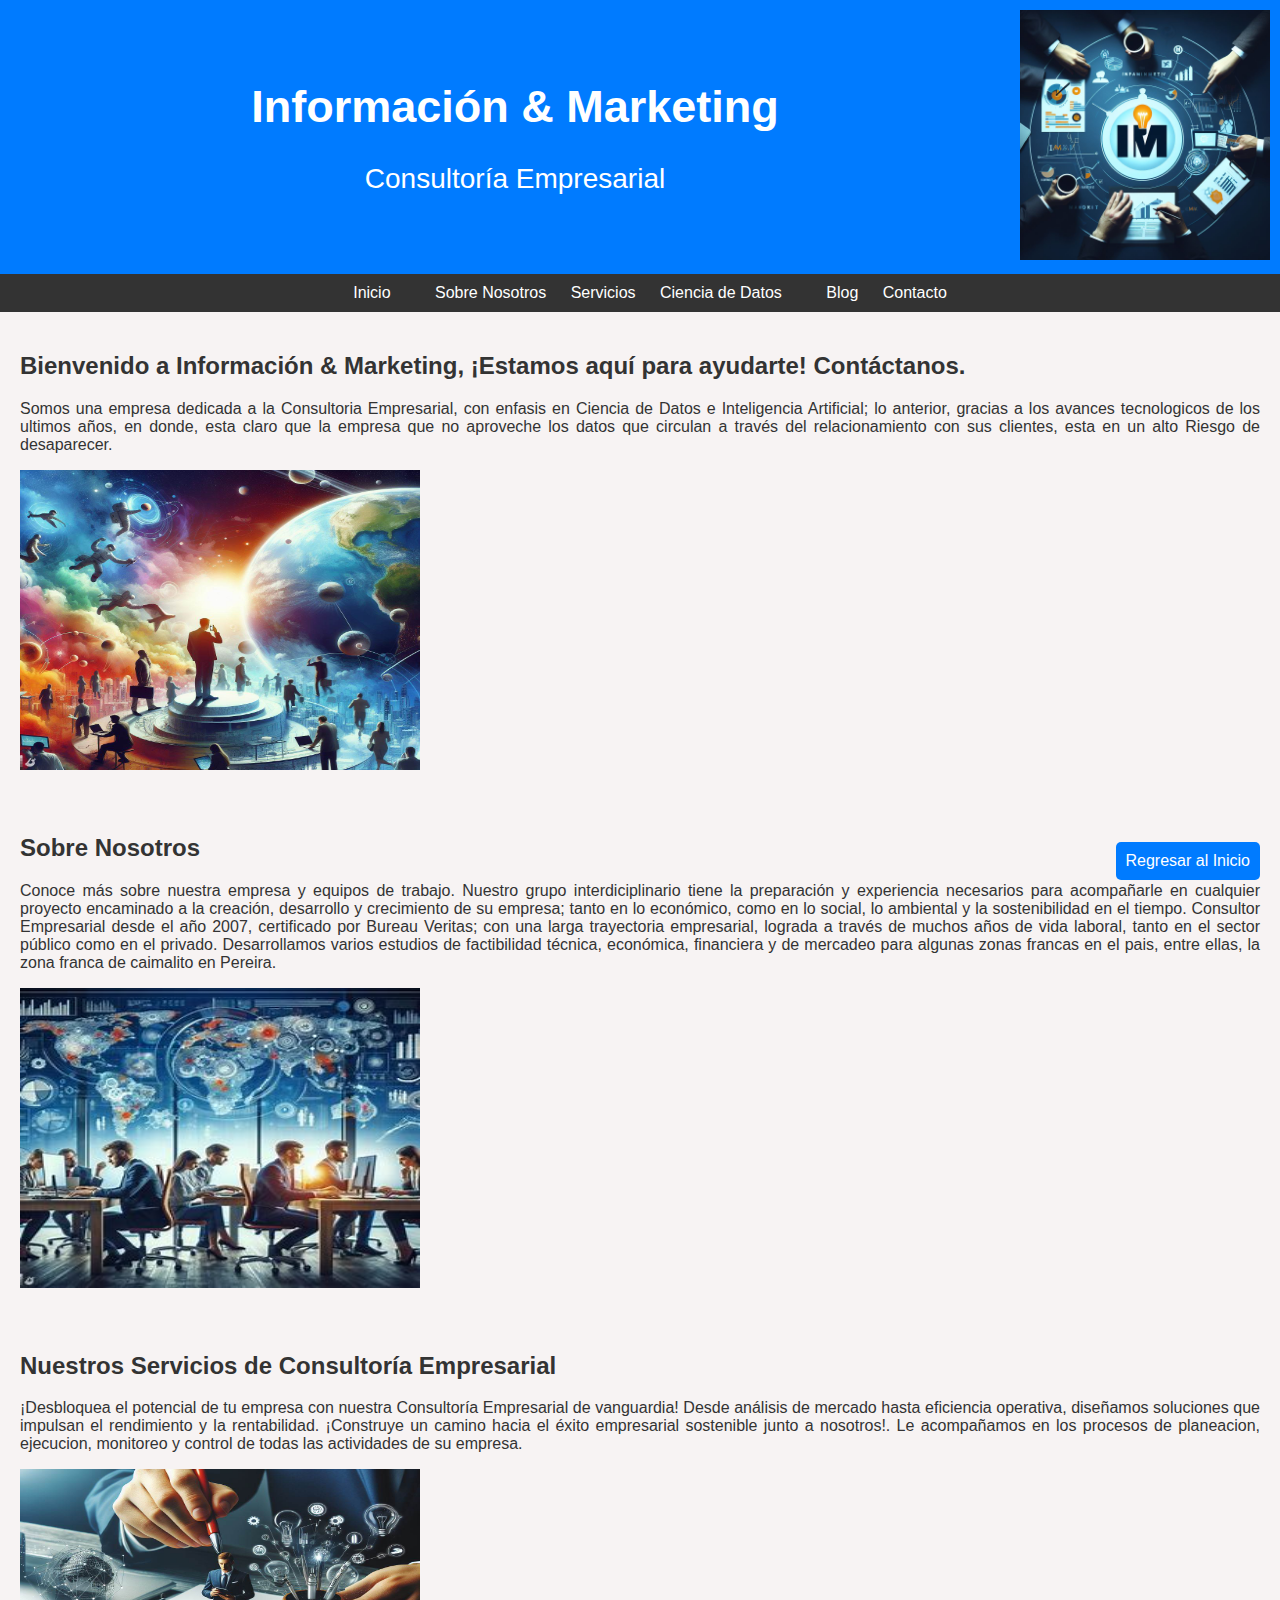
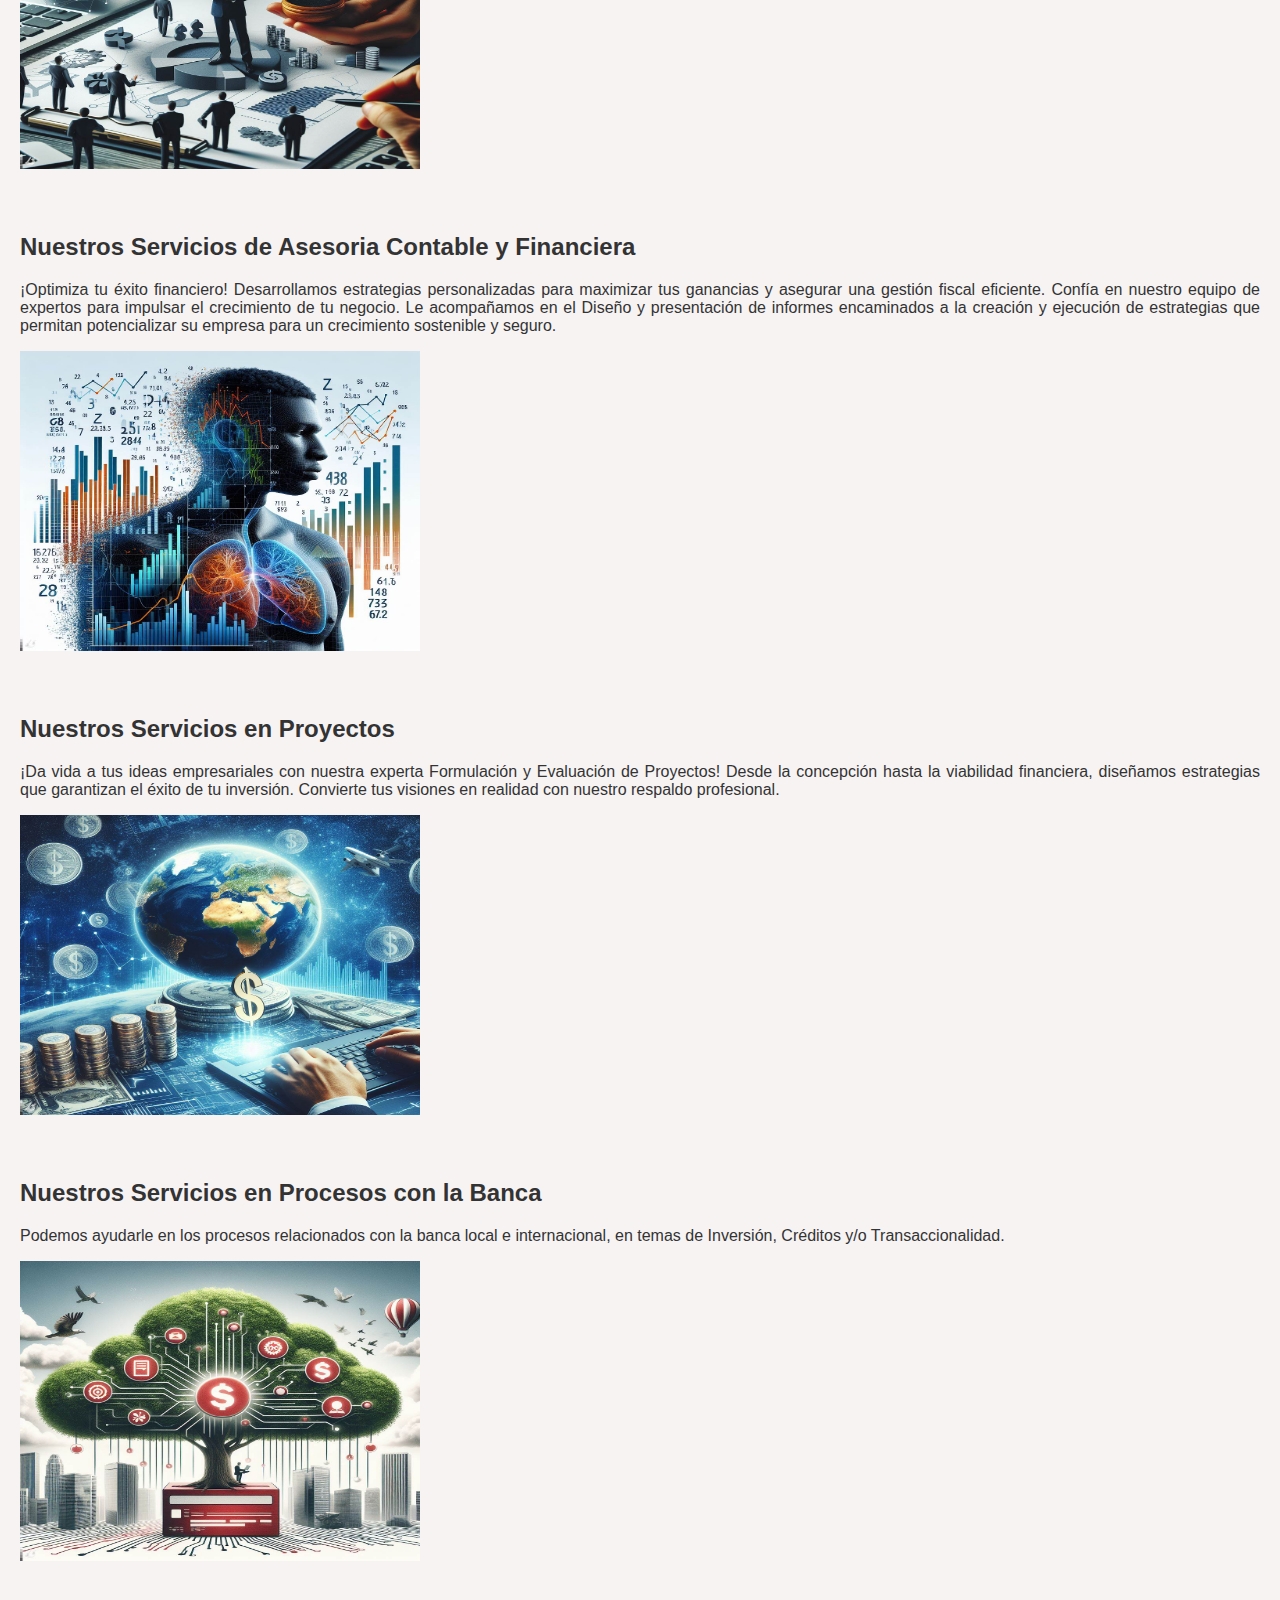
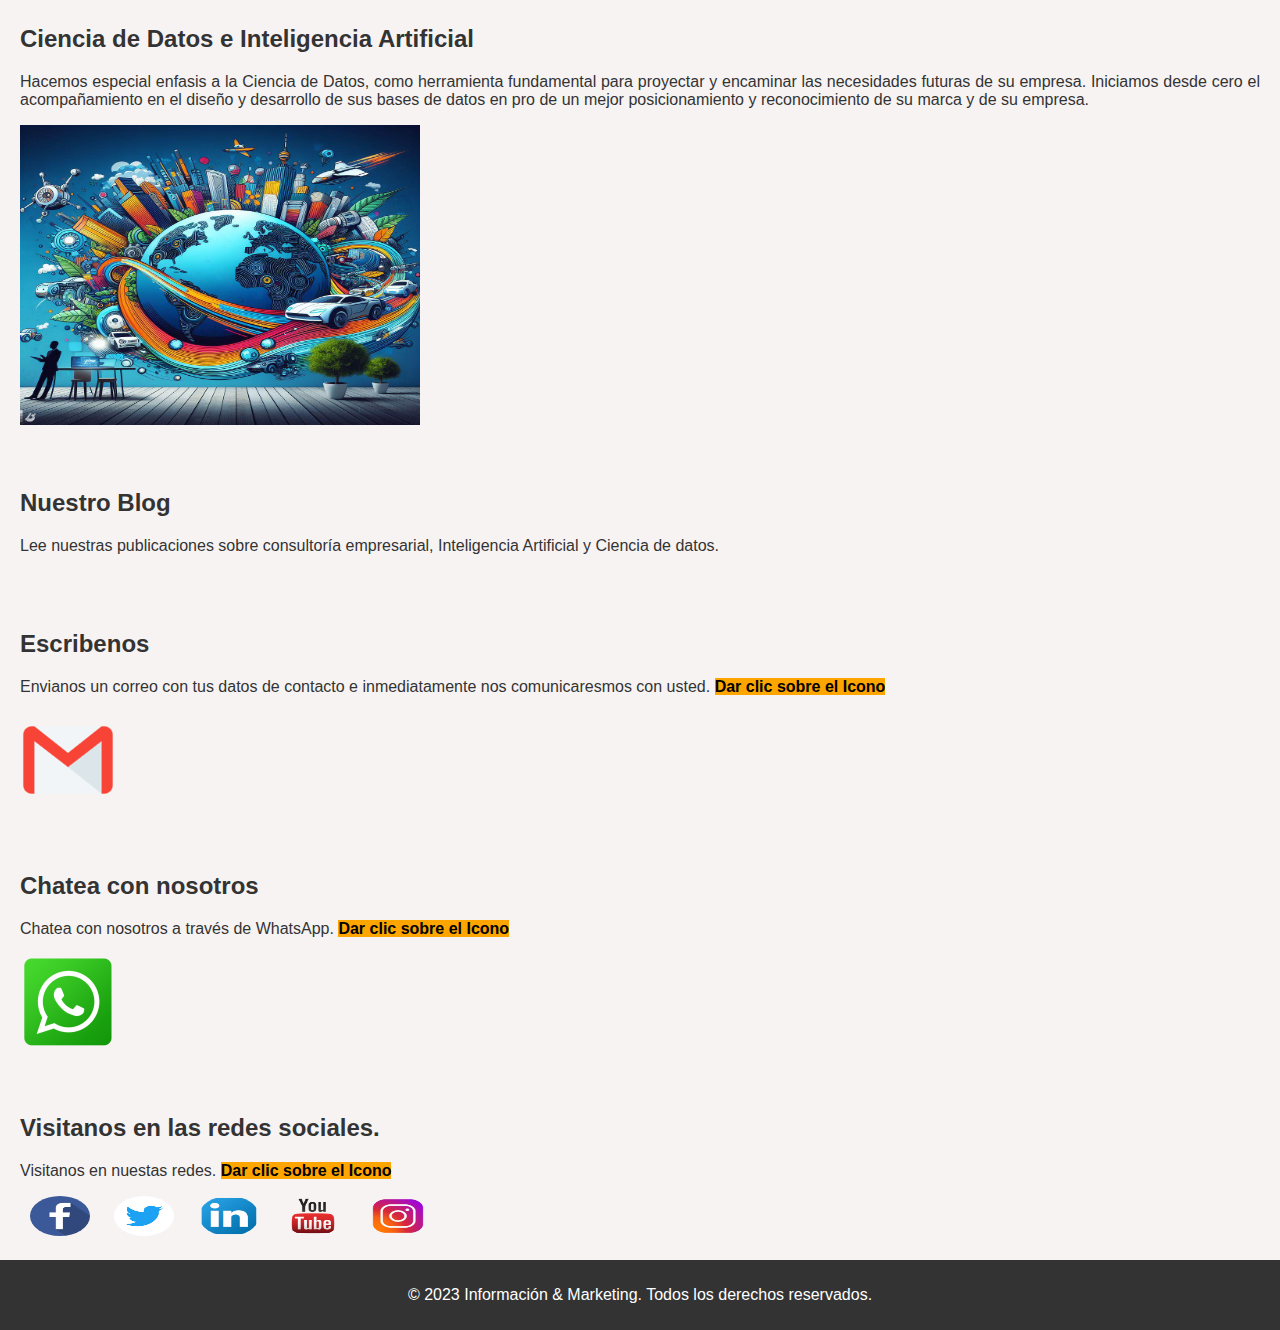
<file: iymver1.html>
<!DOCTYPE html>
<html lang="es">
<head>
    <meta charset="UTF-8">
    <meta name="viewport" content="width=device-width, initial-scale=1.0">
    <title>Información & Marketing - Consultoría Empresarial</title>
    <link rel="stylesheet" href="styles2.css">
</head>
<body>
    <header>
        <div class="company-info">
            <h1>Información & Marketing</h1>
            <p>Consultoría Empresarial</p>
        </div>
        <div class="logo">
            <img src="img/logo3.jpg" alt="Logo de Información & Marketing">
        </div>
    </header>

    <nav>
        <a href="#inicio">Inicio</a>
        <a href="#sobre-nosotros">Sobre Nosotros</a>
        <div class="dropdown">
            <span>Servicios</span>
            <div class="dropdown-content">
                <a href="#consultoria">Consultoría Empresarial</a>
                <a href="#asesoria">Asesoria Contable y Financiera</a>
                <a href="#proyectos">Proyectos</a>
                <a href="#procesos">Procesos con la Banca</a>
                <!-- Agrega más opciones según sea necesario -->
            </div>
        </div>
        <a href="#ciencia">Ciencia de Datos</a>
        <a href="#blog">Blog</a>
        <div class="contacto">
            <span>Contacto</span>
            <div class="contacto-content">
                <a href="#email">Escribenos</a>
                <a href="#chat">Chatea con nosotros</a>
                <a href="#visita">Visitanos en las redes</a>
            </div>
        </div>

            
     </nav>

    <section id="inicio">
        <h2>Bienvenido a Información & Marketing, ¡Estamos aquí para ayudarte! Contáctanos.</h2>
        <p class="parrafo-justificado">
            Somos una empresa dedicada a la Consultoria Empresarial, con enfasis en Ciencia de Datos e Inteligencia Artificial;
            lo anterior, gracias a los avances tecnologicos de los ultimos años, en donde, esta claro que la empresa
            que no aproveche los datos que circulan a través del relacionamiento con sus clientes, esta en un alto 
            Riesgo de desaparecer.
        </p>
        <img src="img/consuliym13.jpg" width="400" height="300">
    </section>

    <section id="sobre-nosotros">
        <h2>Sobre Nosotros</h2>
        <p class="parrafo-justificado">
            Conoce más sobre nuestra empresa y equipos de trabajo. Nuestro grupo interdiciplinario tiene la preparación y experiencia
            necesarios para acompañarle en cualquier proyecto encaminado a la creación, desarrollo y crecimiento de su empresa;
            tanto en lo económico, como en lo social, lo ambiental y la sostenibilidad en el tiempo. Consultor Empresarial desde el
            año 2007, certificado por Bureau Veritas; con una larga trayectoria empresarial, lograda a través de muchos años de vida 
            laboral, tanto en el sector público como en el privado. Desarrollamos varios estudios de factibilidad técnica, económica, 
            financiera y de mercadeo para algunas zonas francas en el pais, entre ellas, la zona franca de caimalito en Pereira.
        </p>
        <img src="img/consuliym1.jpg" width="400" height="300">
    </section>

    <section id="consultoria">
        <h2>Nuestros Servicios de Consultoría Empresarial</h2>
        <p class="parrafo-justificado">
            ¡Desbloquea el potencial de tu empresa con nuestra Consultoría Empresarial de vanguardia! Desde análisis de mercado
            hasta eficiencia operativa, diseñamos soluciones que impulsan el rendimiento y la rentabilidad. ¡Construye un camino 
            hacia el éxito empresarial sostenible junto a nosotros!.
            Le acompañamos en los procesos de planeacion, ejecucion, monitoreo y control de todas las actividades de su empresa.
        </p>
        <img src="img/consuliym2.jpg" width="400" height="300">
    </section>

    <section id="asesoria">
        <h2>Nuestros Servicios de Asesoria Contable y Financiera </h2>
        <p class="parrafo-justificado">
            ¡Optimiza tu éxito financiero! Desarrollamos estrategias personalizadas para maximizar tus ganancias y asegurar 
            una gestión fiscal eficiente. Confía en nuestro equipo de expertos para impulsar el crecimiento de tu negocio. 
            Le acompañamos en el Diseño y presentación de informes encaminados a la creación y ejecución de estrategias
            que permitan potencializar su empresa para un crecimiento sostenible y seguro.
        </p>
        <img src="img/consuliym5.jpg" width="400" height="300">
    </section>

    <section id="proyectos">
        <h2>Nuestros Servicios en Proyectos </h2>
        <p class="parrafo-justificado">
            ¡Da vida a tus ideas empresariales con nuestra experta Formulación y Evaluación de Proyectos! Desde la concepción hasta
            la viabilidad financiera, diseñamos estrategias que garantizan el éxito de tu inversión. Convierte tus visiones en realidad 
            con nuestro respaldo profesional.
        </p>
        <img src="img/consuliym7.jpg" width="400" height="300">
    </section>

    <section id="procesos">
        <h2>Nuestros Servicios en Procesos con la Banca</h2>
        <p class="parrafo-justificado">
            Podemos ayudarle en los procesos relacionados con la banca local e internacional, en temas de Inversión, Créditos
           y/o Transaccionalidad.
        </p>
        <img src="img/consuliym9.jpg" width="400" height="300">
    </section>

    <section id="ciencia">
        <h2>Ciencia de Datos e Inteligencia Artificial</h2>
        <p class="parrafo-justificado">
           Hacemos especial enfasis a la Ciencia de Datos, como herramienta fundamental para proyectar y encaminar las necesidades
           futuras de su empresa. Iniciamos desde cero el acompañamiento en el diseño y desarrollo de sus bases de datos en pro de un mejor
           posicionamiento y reconocimiento de su marca y de su empresa.
        </p>
        <img src="img/consuliym12.jpg" width="400" height="300">
    </section>

    <section id="blog">
        <h2>Nuestro Blog</h2>
        <p>Lee nuestras publicaciones sobre consultoría empresarial, Inteligencia Artificial y Ciencia de datos.</p>
        <!-- Puedes agregar imágenes y contenido aquí -->
    </section>

    <section id="email">
        <h2>Escribenos </h2>
        <p>Envianos un correo con tus datos de contacto e inmediatamente nos comunicaresmos con usted.
            <span class="resaltado">Dar clic sobre el Icono</span>
        </p>
        <a href="mailto:infoym2021@gmail.com" target="_blank">
            <img src="img/email.png" alt="E-Mail">
        </a>
        <!-- Puedes agregar imágenes y contenido aquí -->
    </section>

    <section id="chat">
        <h2>Chatea con nosotros</h2>
        <p>Chatea con nosotros a través de WhatsApp. <span class="resaltado">Dar clic sobre el Icono</span>
        </p>
        <a href="https://wa.me/573213300807" target="_blank">
            <img src="img/wa.png" alt="WhatsApp">
        </a>
        <!-- Puedes agregar imágenes y contenido aquí -->
    </section>
   
    <section id="visita">
        <h2>Visitanos en las redes sociales.  </h2>
        <p>Visitanos en nuestas redes. <span class="resaltado">Dar clic sobre el Icono</span>
        </p>
       
        <!-- Puedes agregar un formulario de contacto y detalles de contacto aquí -->
         <!-- Enlaces a redes sociales -->
         <div class="social-icons"> 
            <a href="https://m.facebook.com/isabid.gutierrez?eav=AfZkwil_oLKJLCIqDHS9rvrXqoko0mv-oY93hYILlrX9jM4NcNO3S0mYVsaMCYxYJzc&paipv=0" target="_blank">
                <img src="img/facebook.png" alt="Facebook">
            </a>
            <a href="https://twitter.com/isabidgu" target="_blank">
                <img src="img/tuiter.png" alt="Twitter">
            </a>
            <a href="https://www.linkedin.com/in/isabid-gutierrez-2ba592298" target="_blank">
                <img src="img/linkedin.png" alt="LinkedIn">
            </a>
            <a href="https://www.youtube.com/channel/UC6XYYn835dWnManoGTcWAKw" target="_blank">
                <img src="img/youtube.png" alt="Youtube">
            </a>
            <a href="https://www.instagram.com/isabidgutierrez/" target="_blank">
                <img src="img/instagram.png" alt="Instagram">
            </a>
    
        </div>



    </section>

  
    <footer>
        <p class="parrafo-centrado"> &copy; 2023 Información & Marketing. Todos los derechos reservados.
        </p>

    </footer>

    <a href="#" id="regresarAlInicio">Regresar al Inicio</a>

    <script>
        // JavaScript para desplazarse al inicio de la página cuando se hace clic en el enlace
        document.getElementById('regresarAlInicio').addEventListener('click', function() {
        window.scrollTo({ top: 0, behavior: 'smooth' });
    });
    </script>


</body>
</html>
</file>
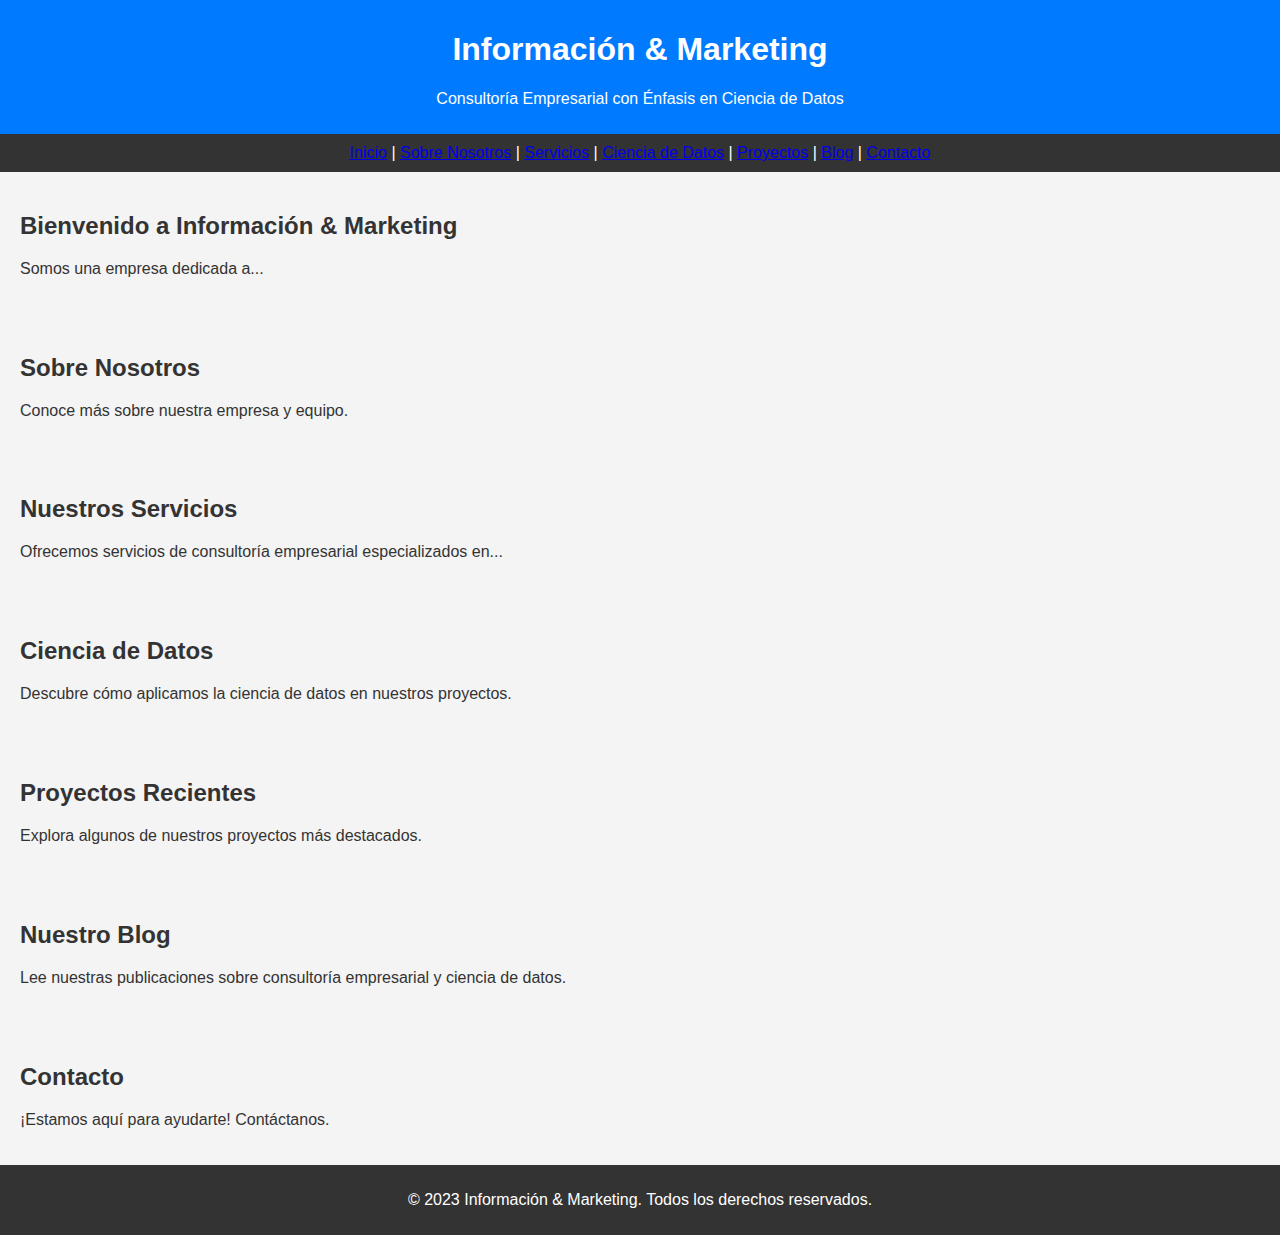
<file: original.html>
<!DOCTYPE html>
<html lang="es">
<head>
    <meta charset="UTF-8">
    <meta name="viewport" content="width=device-width, initial-scale=1.0">
    <title>Información & Marketing - Consultoría Empresarial</title>
    <style>
        /* Aquí puedes agregar estilos CSS para personalizar la apariencia de tu página */
        body {
            font-family: 'Arial', sans-serif;
            margin: 0;
            padding: 0;
            background-color: #f4f4f4;
            color: #333;
        }

        header {
            background-color: #007BFF;
            color: #fff;
            padding: 10px;
            text-align: center;
        }

        nav {
            background-color: #333;
            color: #fff;
            padding: 10px;
            text-align: center;
        }

        section {
            padding: 20px;
        }

        footer {
            background-color: #333;
            color: #fff;
            padding: 10px;
            text-align: center;
        }
    </style>
</head>
<body>

    <header>
        <h1>Información & Marketing</h1>
        <p>Consultoría Empresarial con Énfasis en Ciencia de Datos</p>
    </header>

    <nav>
        <a href="#inicio">Inicio</a> |
        <a href="#sobre-nosotros">Sobre Nosotros</a> |
        <a href="#servicios">Servicios</a> |
        <a href="#ciencia-de-datos">Ciencia de Datos</a> |
        <a href="#proyectos">Proyectos</a> |
        <a href="#blog">Blog</a> |
        <a href="#contacto">Contacto</a>
    </nav>

    <section id="inicio">
        <h2>Bienvenido a Información & Marketing</h2>
        <p>Somos una empresa dedicada a...</p>
        <!-- Puedes agregar imágenes y contenido aquí -->
    </section>

    <section id="sobre-nosotros">
        <h2>Sobre Nosotros</h2>
        <p>Conoce más sobre nuestra empresa y equipo.</p>
        <!-- Puedes agregar imágenes y contenido aquí -->
    </section>

    <section id="servicios">
        <h2>Nuestros Servicios</h2>
        <p>Ofrecemos servicios de consultoría empresarial especializados en...</p>
        <!-- Puedes agregar imágenes y contenido aquí -->
    </section>

    <section id="ciencia-de-datos">
        <h2>Ciencia de Datos</h2>
        <p>Descubre cómo aplicamos la ciencia de datos en nuestros proyectos.</p>
        <!-- Puedes agregar imágenes y contenido aquí -->
    </section>

    <section id="proyectos">
        <h2>Proyectos Recientes</h2>
        <p>Explora algunos de nuestros proyectos más destacados.</p>
        <!-- Puedes agregar imágenes y contenido aquí -->
    </section>

    <section id="blog">
        <h2>Nuestro Blog</h2>
        <p>Lee nuestras publicaciones sobre consultoría empresarial y ciencia de datos.</p>
        <!-- Puedes agregar imágenes y contenido aquí -->
    </section>

    <section id="contacto">
        <h2>Contacto</h2>
        <p>¡Estamos aquí para ayudarte! Contáctanos.</p>
        <!-- Puedes agregar un formulario de contacto y detalles de contacto aquí -->
    </section>

    <footer>
        <p>&copy; 2023 Información & Marketing. Todos los derechos reservados.</p>
    </footer>

</body>
</html>
</file>
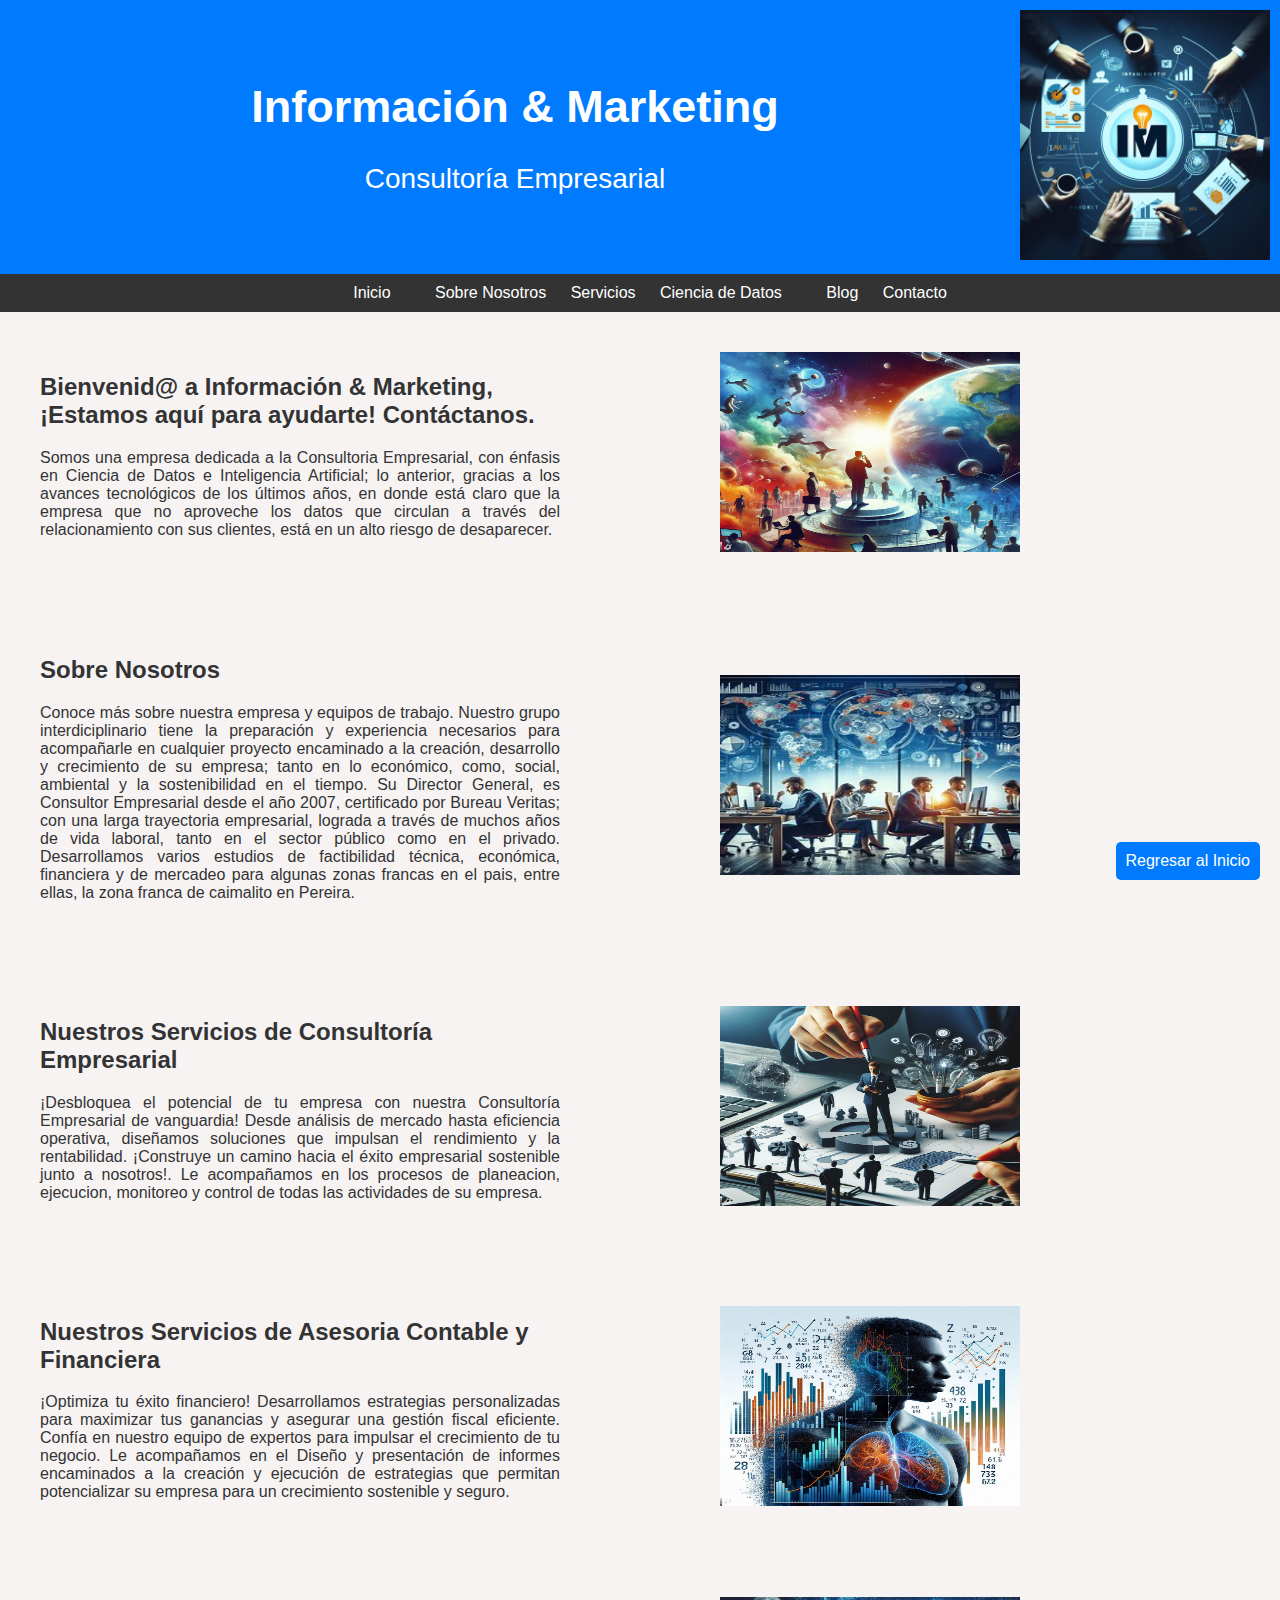
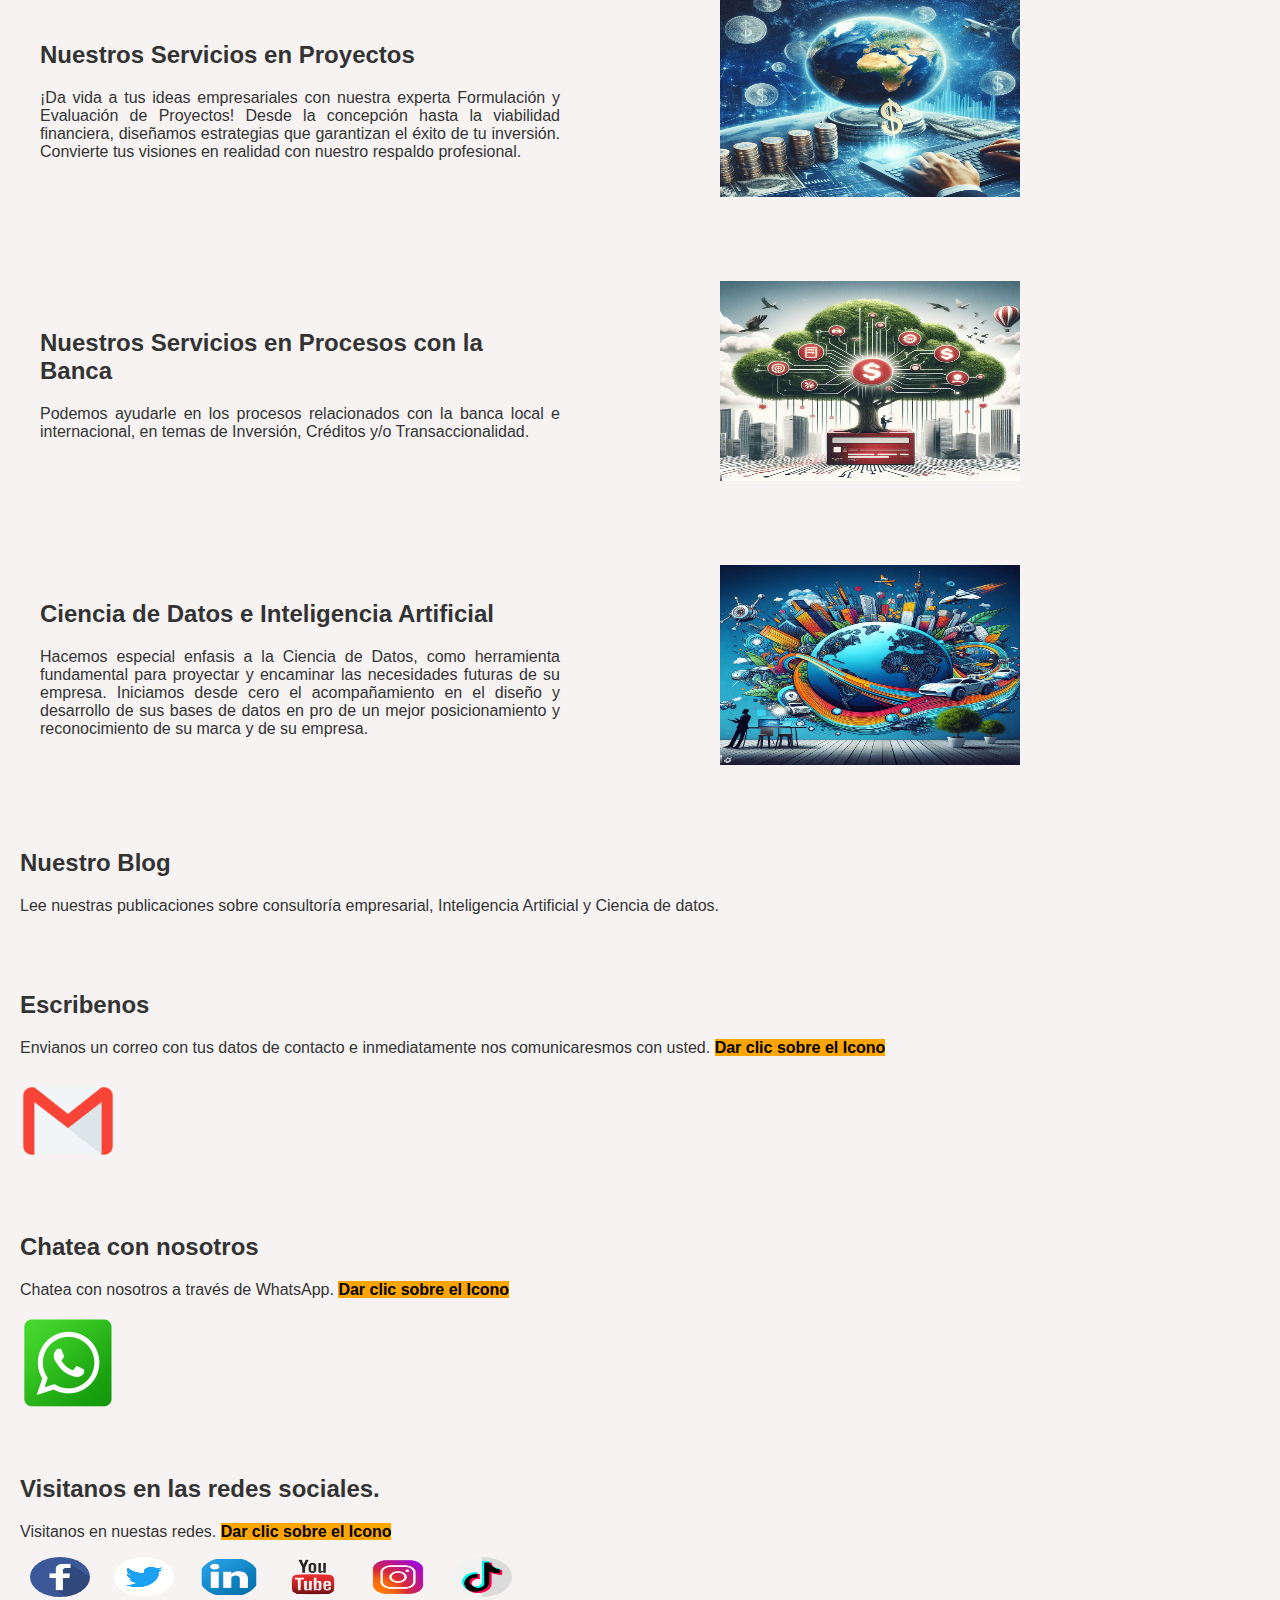
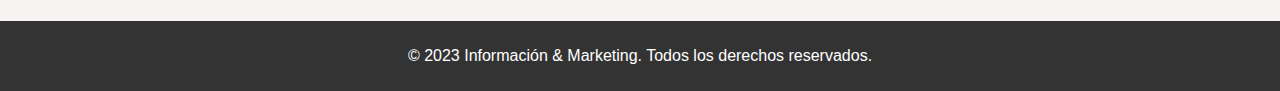
<file: pruebas.html>
<!DOCTYPE html>
<html lang="es">
<head>
    <meta charset="UTF-8">
    <meta name="viewport" content="width=device-width, initial-scale=1.0">
    <title>Información & Marketing - Consultoría Empresarial</title>
    <link rel="stylesheet" href="styles2.css">
</head>
<body>
    <header>
        <div class="company-info">
            <h1>Información & Marketing</h1>
            <p>Consultoría Empresarial</p>
        </div>
        <div class="logo">
            <img src="img/logo3.jpg" alt="Logo de Información & Marketing">
        </div>
    </header>

    <nav>
        <a href="#inicio">Inicio</a>
        <a href="#sobre-nosotros">Sobre Nosotros</a>
        <div class="dropdown">
            <span>Servicios</span>
            <div class="dropdown-content">
                <a href="#consultoria">Consultoría Empresarial</a>
                <a href="#asesoria">Asesoria Contable y Financiera</a>
                <a href="#proyectos">Proyectos</a>
                <a href="#procesos">Procesos con la Banca</a>
                <!-- Agrega más opciones según sea necesario -->
            </div>
        </div>
        <a href="#ciencia">Ciencia de Datos</a>
        <a href="#blog">Blog</a>
        <div class="contacto">
            <span>Contacto</span>
            <div class="contacto-content">
                <a href="#email">Escribenos</a>
                <a href="#chat">Chatea con nosotros</a>
                <a href="#visita">Visitanos en las redes</a>
            </div>
        </div>

            
     </nav>

     <section id="inicio" class="flex-container">
        <div class="column text-column">
            <h2>Bienvenid@ a Información & Marketing, ¡Estamos aquí para ayudarte! Contáctanos.</h2>
            <p class="parrafo-justificado">
                Somos una empresa dedicada a la Consultoria Empresarial, con énfasis en Ciencia de Datos e Inteligencia Artificial;
                lo anterior, gracias a los avances tecnológicos de los últimos años, en donde está claro que la empresa
                que no aproveche los datos que circulan a través del relacionamiento con sus clientes, está en un alto 
                riesgo de desaparecer.
            </p>
        </div>
        <div class="column">
            <img src="img/consuliym13.jpg" width="300" height="200" alt="Imagen de Consultoría Empresarial">
        </div>
    </section>

    <section id="sobre-nosotros" class="flex-container">
        <div class="column text-column">
             <h2>Sobre Nosotros</h2>
             <p class="parrafo-justificado">
              Conoce más sobre nuestra empresa y equipos de trabajo. Nuestro grupo interdiciplinario tiene la preparación y experiencia
              necesarios para acompañarle en cualquier proyecto encaminado a la creación, desarrollo y crecimiento de su empresa;
              tanto en lo económico, como, social, ambiental y la sostenibilidad en el tiempo. Su Director General, es Consultor Empresarial
              desde el año 2007, certificado por Bureau Veritas; con una larga trayectoria empresarial, lograda a través de muchos años de vida 
              laboral, tanto en el sector público como en el privado. Desarrollamos varios estudios de factibilidad técnica, económica, 
              financiera y de mercadeo para algunas zonas francas en el pais, entre ellas, la zona franca de caimalito en Pereira.
             </p>
        </div>
        <div class="column">   
            <img src="img/consuliym1.jpg" width="300" height="200">
        </div>
    </section>

    <section id="consultoria" class="flex-container">
        <div class="column text-column">
            <h2>Nuestros Servicios de Consultoría Empresarial</h2>
            <p class="parrafo-justificado">
                ¡Desbloquea el potencial de tu empresa con nuestra Consultoría Empresarial de vanguardia! Desde análisis de mercado
                hasta eficiencia operativa, diseñamos soluciones que impulsan el rendimiento y la rentabilidad. ¡Construye un camino 
                hacia el éxito empresarial sostenible junto a nosotros!.
                Le acompañamos en los procesos de planeacion, ejecucion, monitoreo y control de todas las actividades de su empresa.
            </p>
        </div>
        <div class="column">
            <img src="img/consuliym2.jpg" width="300" height="200">
        </div>
    </section>

    <section id="asesoria" class="flex-container">
        <div class="column text-column">
            <h2>Nuestros Servicios de Asesoria Contable y Financiera </h2>
            <p class="parrafo-justificado">
                ¡Optimiza tu éxito financiero! Desarrollamos estrategias personalizadas para maximizar tus ganancias y asegurar 
                una gestión fiscal eficiente. Confía en nuestro equipo de expertos para impulsar el crecimiento de tu negocio. 
                Le acompañamos en el Diseño y presentación de informes encaminados a la creación y ejecución de estrategias
                que permitan potencializar su empresa para un crecimiento sostenible y seguro.
            </p>
        </div>
        <div class="column">
            <img src="img/consuliym5.jpg" width="300" height="200">
        </div>
    </section>

    <section id="proyectos"  class="flex-container">
        <div class="column text-column">
            <h2>Nuestros Servicios en Proyectos </h2>
            <p class="parrafo-justificado">
                ¡Da vida a tus ideas empresariales con nuestra experta Formulación y Evaluación de Proyectos! Desde la concepción hasta
                la viabilidad financiera, diseñamos estrategias que garantizan el éxito de tu inversión. Convierte tus visiones en realidad 
                con nuestro respaldo profesional.
            </p>
        </div>
        <div class="column">
            <img src="img/consuliym7.jpg" width="300" height="200">
        </div>
    </section>

    <section id="procesos" class="flex-container">
        <div class="column text-column">
            <h2>Nuestros Servicios en Procesos con la Banca</h2>
            <p class="parrafo-justificado">
                Podemos ayudarle en los procesos relacionados con la banca local e internacional, en temas de Inversión, Créditos
            y/o Transaccionalidad.
            </p>
        </div>
        <div class="column">
            <img src="img/consuliym9.jpg" width="300" height="200">
        </div>
    </section>

    <section id="ciencia" class="flex-container">
        <div class="column text-column">
            <h2>Ciencia de Datos e Inteligencia Artificial</h2>
            <p class="parrafo-justificado">
            Hacemos especial enfasis a la Ciencia de Datos, como herramienta fundamental para proyectar y encaminar las necesidades
            futuras de su empresa. Iniciamos desde cero el acompañamiento en el diseño y desarrollo de sus bases de datos en pro de un mejor
            posicionamiento y reconocimiento de su marca y de su empresa.
            </p>
        </div>
        <div class="column">
            <img src="img/consuliym12.jpg" width="300" height="200">
        </div>
    </section>

    <section id="blog">
        <h2>Nuestro Blog</h2>
        <p>Lee nuestras publicaciones sobre consultoría empresarial, Inteligencia Artificial y Ciencia de datos.</p>
        <!-- Puedes agregar imágenes y contenido aquí -->
    </section>

    <section id="email">
        <h2>Escribenos </h2>
        <p>Envianos un correo con tus datos de contacto e inmediatamente nos comunicaresmos con usted.
            <span class="resaltado">Dar clic sobre el Icono</span>
        </p>
        <a href="mailto:infoym2021@gmail.com" target="_blank">
            <img src="img/email.png" alt="E-Mail">
        </a>
        <!-- Puedes agregar imágenes y contenido aquí -->
    </section>

    <section id="chat">
        <h2>Chatea con nosotros</h2>
        <p>Chatea con nosotros a través de WhatsApp. <span class="resaltado">Dar clic sobre el Icono</span>
        </p>
        <a href="https://wa.me/573213300807" target="_blank">
            <img src="img/wa.png" alt="WhatsApp">
        </a>
        <!-- Puedes agregar imágenes y contenido aquí -->
    </section>
   
    <section id="visita">
        <h2>Visitanos en las redes sociales.  </h2>
        <p>Visitanos en nuestas redes. <span class="resaltado">Dar clic sobre el Icono</span>
        </p>
       
        <!-- Puedes agregar un formulario de contacto y detalles de contacto aquí -->
         <!-- Enlaces a redes sociales -->
         <div class="social-icons"> 
            <a href="https://www.facebook.com/profile.php?id=61555000418195" target="_blank">
                <img src="img/facebook.png" alt="Facebook">
            </a>
            <a href="https://twitter.com/JesusParraAg" target="_blank">
                <img src="img/tuiter.png" alt="Twitter">
            </a>
            <a href="https://www.linkedin.com/in/isabid-gutierrez-2ba592298" target="_blank">
                <img src="img/linkedin.png" alt="LinkedIn">
            </a>
            <a href="https://www.youtube.com/channel/UC6XYYn835dWnManoGTcWAKw" target="_blank">
                <img src="img/youtube.png" alt="Youtube">
            </a>
            <a href="https://www.instagram.com/informacionymarketing1/" target="_blank">
                <img src="img/instagram.png" alt="Instagram">
            </a>
            <a href="https://www.tiktok.com/@infoym2021/" target="_blank">
                <img src="img/tiktok.jpg" alt="tiktok">
            </a>
        </div>



    </section>

  
    <footer>
        <p class="parrafo-centrado"> &copy; 2023 Información & Marketing. Todos los derechos reservados.
        </p>

    </footer>

    <a href="#" id="regresarAlInicio">Regresar al Inicio</a>

    <script>
        // JavaScript para desplazarse al inicio de la página cuando se hace clic en el enlace
        document.getElementById('regresarAlInicio').addEventListener('click', function() {
        window.scrollTo({ top: 0, behavior: 'smooth' });
    });
    </script>


</body>
</html>
</file>
<file: styles.css>
body {
    font-family: 'Arial', sans-serif;
    margin: 0;
    padding: 0;
    background-color: #f7f3f3; /* fondo de la pizarra */
    color: #333;
}

header {
    display: flex;
    justify-content: space-between;
    align-items: center;
    background-color: #007BFF;
    color: #fff;
    padding: 10px;
    text-align: center;
}


header .company-info {
    text-align: center; /* Alinea el texto al centro */
    flex-grow: 1; /* Permite que la información de la empresa ocupe el espacio restante */
}

header h1 {
    font-size: 45px; /* Ajusta el tamaño de la letra de Información & Marketing */
}

header p {
    font-size: 28px; /* Ajusta el tamaño de la letra de Consultoría Empresarial */
}

header .logo img {
    max-height: 250px;
}

nav {
    background-color: #333;
    color: #fff;
    padding: 10px;
    text-align: center;
    white-space: nowrap; /* Evita saltos de línea */
}

nav a {
    margin: 0 10px; /* Ajusta el espacio entre cada opción */
    text-decoration: none;
    color: #fff;
    padding: 10px;
    transition: background-color 0.3s, color 0.3s; /* Agrega transición suave al cambio de color */
}

nav a:hover,
nav a:active,
nav a:visited {
    background-color: #007BFF; /* Cambia el color de fondo al pasar el mouse, hacer clic o visitar */
    color: #fff; /* Cambia el color del texto al pasar el mouse, hacer clic o visitar */
}

section:target {
    background-color: #f0f0f0; /* Cambia el color de fondo de la sección activa */
    padding: 30px; /* Ajusta el espaciado de la sección activa según sea necesario */
    border-radius: 10px; /* Añade esquinas redondeadas para destacar la sección activa */
}


.dropdown {
    display: inline-block;
}

.dropdown-content {
    display: none;
    position: absolute;
    background-color: #333;
    box-shadow: 0 8px 16px rgba(0, 0, 0, 0.2);
    z-index: 1;
}

.dropdown:hover .dropdown-content {
    display: block;
}

.dropdown-content a {
    color: #fff;
    padding: 12px 16px;
    text-decoration: none;
    display: block;
    transition: background-color 0.3s, color 0.3s; /* Agrega transición suave al cambio de color */
}

.dropdown-content a:hover,
.dropdown-content a:active {
    background-color: #007BFF; /* Cambia el color de fondo al pasar el mouse o hacer clic */
    color: #fff; /* Cambia el color del texto al pasar el mouse o hacer clic */
}

.contacto {
    display: inline-block;
}

.contacto-content {
    display: none;
    position: absolute;
    background-color: #333;
    box-shadow: 0 8px 16px rgba(0, 0, 0, 0.2);
    z-index: 1;
}

.contacto:hover .contacto-content {
    display: block;
}

.contacto-content a {
    color: #fff;
    padding: 12px 16px;
    text-decoration: none;
    display: block;
    transition: background-color 0.3s, color 0.3s; /* Agrega transición suave al cambio de color */
}

.contacto-content a:hover,
.contacto-content a:active {
    background-color: #007BFF; /* Cambia el color de fondo al pasar el mouse o hacer clic */
    color: #fff; /* Cambia el color del texto al pasar el mouse o hacer clic */
}

.parrafo-justificado {
    text-align: justify;

  }

.parrafo-centrado {
    text-align: center;

  }

.resaltado {
    background-color: orange; /* Puedes cambiar "amarillo" al color que desees */
    color: black; /* Puedes cambiar "negro" al color de texto que desees */
    font-weight: bold; /* Esto es opcional, pero puede ayudar a resaltar más el texto */
  }

social-icons {
    display: flex;
    justify-content: space-around;
    max-width: 400px; /* Ajusta el ancho máximo según tus necesidades */
    margin: 20px auto; /* Centra horizontalmente y agrega espacio superior e inferior */
}

.social-icons a {
    display: inline-block;
    margin: 0 10px; /* Ajusta el espacio horizontal entre los íconos */
    text-decoration: none;
}

.social-icons img {
    width: 60px; /* Ajusta el tamaño de los íconos según tus necesidades */
    height: 40px; /* Ajusta el tamaño de los íconos según tus necesidades */
    border-radius: 50%; /* Para hacer los íconos redondos (opcional) */
}

.flex-container {
    display: flex;
    align-items: center;
}

.column {
    flex: 1;
    padding: 20px;
    width: 100%;
}

.text-column {
    margin-right: 120px; /* Ajusta el margen entre la columna de texto y la imagen */
}

section {
    padding: 20px;
    width: 100%;
    box-sizing: border-box; /* Asegura que el padding no aumente el ancho total */
}

footer {
    background-color: #333;
    color: #fff;
    padding: 10px;
    text-align: center;
}

#regresarAlInicio {
    position: fixed;
    bottom: 20px;
    right: 20px;
    padding: 10px;
    background-color: #007bff;
    color: #fff;
    text-decoration: none;
    border-radius: 5px;
    cursor: pointer;
}

#sobre-nosotros a {
    text-decoration: none;
    color: #333;
  }
  


@media only screen and (max-width: 600px) {
    /* Otras reglas @media aquí */

    body {
        margin-right: 0; /* Ajusta el margen derecho del cuerpo */
    }

    header {
        display: flex;
        flex-direction: column; /* Cambia la dirección del eje principal a columna */
        align-items: center; /* Centra los elementos en el eje transversal */
    }

    header .logo {
        margin-top: 10px; /* Agrega un margen superior al logo para separarlo del texto */
    }

    header .logo img {
        max-height: 100px; /* Ajusta la altura máxima del logo según sea necesario */
    }

    header .company-info {
        margin-bottom: 10px;
    }

    header h1, header p {
        margin: 0;
        text-align: center; /* Centra el texto */
    }

    nav {
        text-align: center;
    }


    nav a {
        display: block;
        margin: 5px 0;
        white-space: nowrap; /* Evita el salto de línea */
    } 
    


    .flex-container {
        flex-direction: column;
    }

    .column {
        padding: 20px;
        text-align: center;
        max-width: 100%; /* Ajusta el ancho máximo de las columnas al 100% */
        box-sizing: border-box; /* Incluye el relleno y el borde en el ancho total */
    }

    .text-column {
        margin-right: 0;
    }


    section img {
        width: 100%; /* Hace que las imágenes ocupen el ancho completo del contenedor */
        height: auto; /* Mantiene la proporción de la imagen */
    }

    .imagen-pequeña {
        width: 30%; /* Ajusta el tamaño específico para las imágenes grandes */
        /* Puedes agregar más estilos según sea necesario */
    }

    /* Ajustes para el espacio en blanco */
    section {
        overflow: hidden;
    }

 }
</file>
<file: styles2.css>
body {
    font-family: 'Arial', sans-serif;
    margin: 0;
    padding: 0;
    background-color: #f7f3f3; /* fondo de la pizarra */
    color: #333;
}

header {
    display: flex;
    justify-content: space-between;
    align-items: center;
    background-color: #007BFF;
    color: #fff;
    padding: 10px;
    text-align: center;
}


header .company-info {
    text-align: center; /* Alinea el texto al centro */
    flex-grow: 1; /* Permite que la información de la empresa ocupe el espacio restante */
}

header h1 {
    font-size: 45px; /* Ajusta el tamaño de la letra de Información & Marketing */
}

header p {
    font-size: 28px; /* Ajusta el tamaño de la letra de Consultoría Empresarial */
}

header .logo img {
    max-height: 250px;
}

nav {
    background-color: #333;
    color: #fff;
    padding: 10px;
    text-align: center;
    white-space: nowrap; /* Evita saltos de línea */
}

nav a {
    margin: 0 10px; /* Ajusta el espacio entre cada opción */
    text-decoration: none;
    color: #fff;
    padding: 10px;
    transition: background-color 0.3s, color 0.3s; /* Agrega transición suave al cambio de color */
}

nav a:hover,
nav a:active,
nav a:visited {
    background-color: #007BFF; /* Cambia el color de fondo al pasar el mouse, hacer clic o visitar */
    color: #fff; /* Cambia el color del texto al pasar el mouse, hacer clic o visitar */
}

section:target {
    background-color: #f0f0f0; /* Cambia el color de fondo de la sección activa */
    padding: 30px; /* Ajusta el espaciado de la sección activa según sea necesario */
    border-radius: 10px; /* Añade esquinas redondeadas para destacar la sección activa */
}


.dropdown {
    display: inline-block;
}

.dropdown-content {
    display: none;
    position: absolute;
    background-color: #333;
    box-shadow: 0 8px 16px rgba(0, 0, 0, 0.2);
    z-index: 1;
}

.dropdown:hover .dropdown-content {
    display: block;
}

.dropdown-content a {
    color: #fff;
    padding: 12px 16px;
    text-decoration: none;
    display: block;
    transition: background-color 0.3s, color 0.3s; /* Agrega transición suave al cambio de color */
}

.dropdown-content a:hover,
.dropdown-content a:active {
    background-color: #007BFF; /* Cambia el color de fondo al pasar el mouse o hacer clic */
    color: #fff; /* Cambia el color del texto al pasar el mouse o hacer clic */
}

.contacto {
    display: inline-block;
}

.contacto-content {
    display: none;
    position: absolute;
    background-color: #333;
    box-shadow: 0 8px 16px rgba(0, 0, 0, 0.2);
    z-index: 1;
}

.contacto:hover .contacto-content {
    display: block;
}

.contacto-content a {
    color: #fff;
    padding: 12px 16px;
    text-decoration: none;
    display: block;
    transition: background-color 0.3s, color 0.3s; /* Agrega transición suave al cambio de color */
}

.contacto-content a:hover,
.contacto-content a:active {
    background-color: #007BFF; /* Cambia el color de fondo al pasar el mouse o hacer clic */
    color: #fff; /* Cambia el color del texto al pasar el mouse o hacer clic */
}

.parrafo-justificado {
    text-align: justify;

  }

.parrafo-centrado {
    text-align: center;

  }

.resaltado {
    background-color: orange; /* Puedes cambiar "amarillo" al color que desees */
    color: black; /* Puedes cambiar "negro" al color de texto que desees */
    font-weight: bold; /* Esto es opcional, pero puede ayudar a resaltar más el texto */
  }

social-icons {
    display: flex;
    justify-content: space-around;
    max-width: 400px; /* Ajusta el ancho máximo según tus necesidades */
    margin: 20px auto; /* Centra horizontalmente y agrega espacio superior e inferior */
}

.social-icons a {
    display: inline-block;
    margin: 0 10px; /* Ajusta el espacio horizontal entre los íconos */
    text-decoration: none;
}

.social-icons img {
    width: 60px; /* Ajusta el tamaño de los íconos según tus necesidades */
    height: 40px; /* Ajusta el tamaño de los íconos según tus necesidades */
    border-radius: 50%; /* Para hacer los íconos redondos (opcional) */
}

.flex-container {
    display: flex;
    align-items: center;
}

.column {
    flex: 1;
    padding: 20px;
    width: 100%;
}

.text-column {
    margin-right: 120px; /* Ajusta el margen entre la columna de texto y la imagen */
}

section {
    padding: 20px;
    width: 100%;
    box-sizing: border-box; /* Asegura que el padding no aumente el ancho total */
}

footer {
    background-color: #333;
    color: #fff;
    padding: 10px;
    text-align: center;
}

#regresarAlInicio {
    position: fixed;
    bottom: 20px;
    right: 20px;
    padding: 10px;
    background-color: #007bff;
    color: #fff;
    text-decoration: none;
    border-radius: 5px;
    cursor: pointer;
}


@media only screen and (max-width: 600px) {
    /* Otras reglas @media aquí */

    body {
        margin-right: 0; /* Ajusta el margen derecho del cuerpo */
    }

    header {
        display: flex;
        flex-direction: column; /* Cambia la dirección del eje principal a columna */
        align-items: center; /* Centra los elementos en el eje transversal */
    }

    header .logo {
        margin-top: 10px; /* Agrega un margen superior al logo para separarlo del texto */
    }

    header .logo img {
        max-height: 100px; /* Ajusta la altura máxima del logo según sea necesario */
    }

    header .company-info {
        margin-bottom: 10px;
    }

    header h1, header p {
        margin: 0;
        text-align: center; /* Centra el texto */
    }

    nav {
        text-align: center;
    }


    nav a {
        display: block;
        margin: 5px 0;
        white-space: nowrap; /* Evita el salto de línea */
    } 
    


    .flex-container {
        flex-direction: column;
    }

    .column {
        padding: 20px;
        text-align: center;
        max-width: 100%; /* Ajusta el ancho máximo de las columnas al 100% */
        box-sizing: border-box; /* Incluye el relleno y el borde en el ancho total */
    }

    .text-column {
        margin-right: 0;
    }


    section img {
        width: 100%; /* Hace que las imágenes ocupen el ancho completo del contenedor */
        height: auto; /* Mantiene la proporción de la imagen */
    }

    .imagen-pequeña {
        width: 30%; /* Ajusta el tamaño específico para las imágenes grandes */
        /* Puedes agregar más estilos según sea necesario */
    }

    /* Ajustes para el espacio en blanco */
    section {
        overflow: hidden;
    }

 }
</file>
